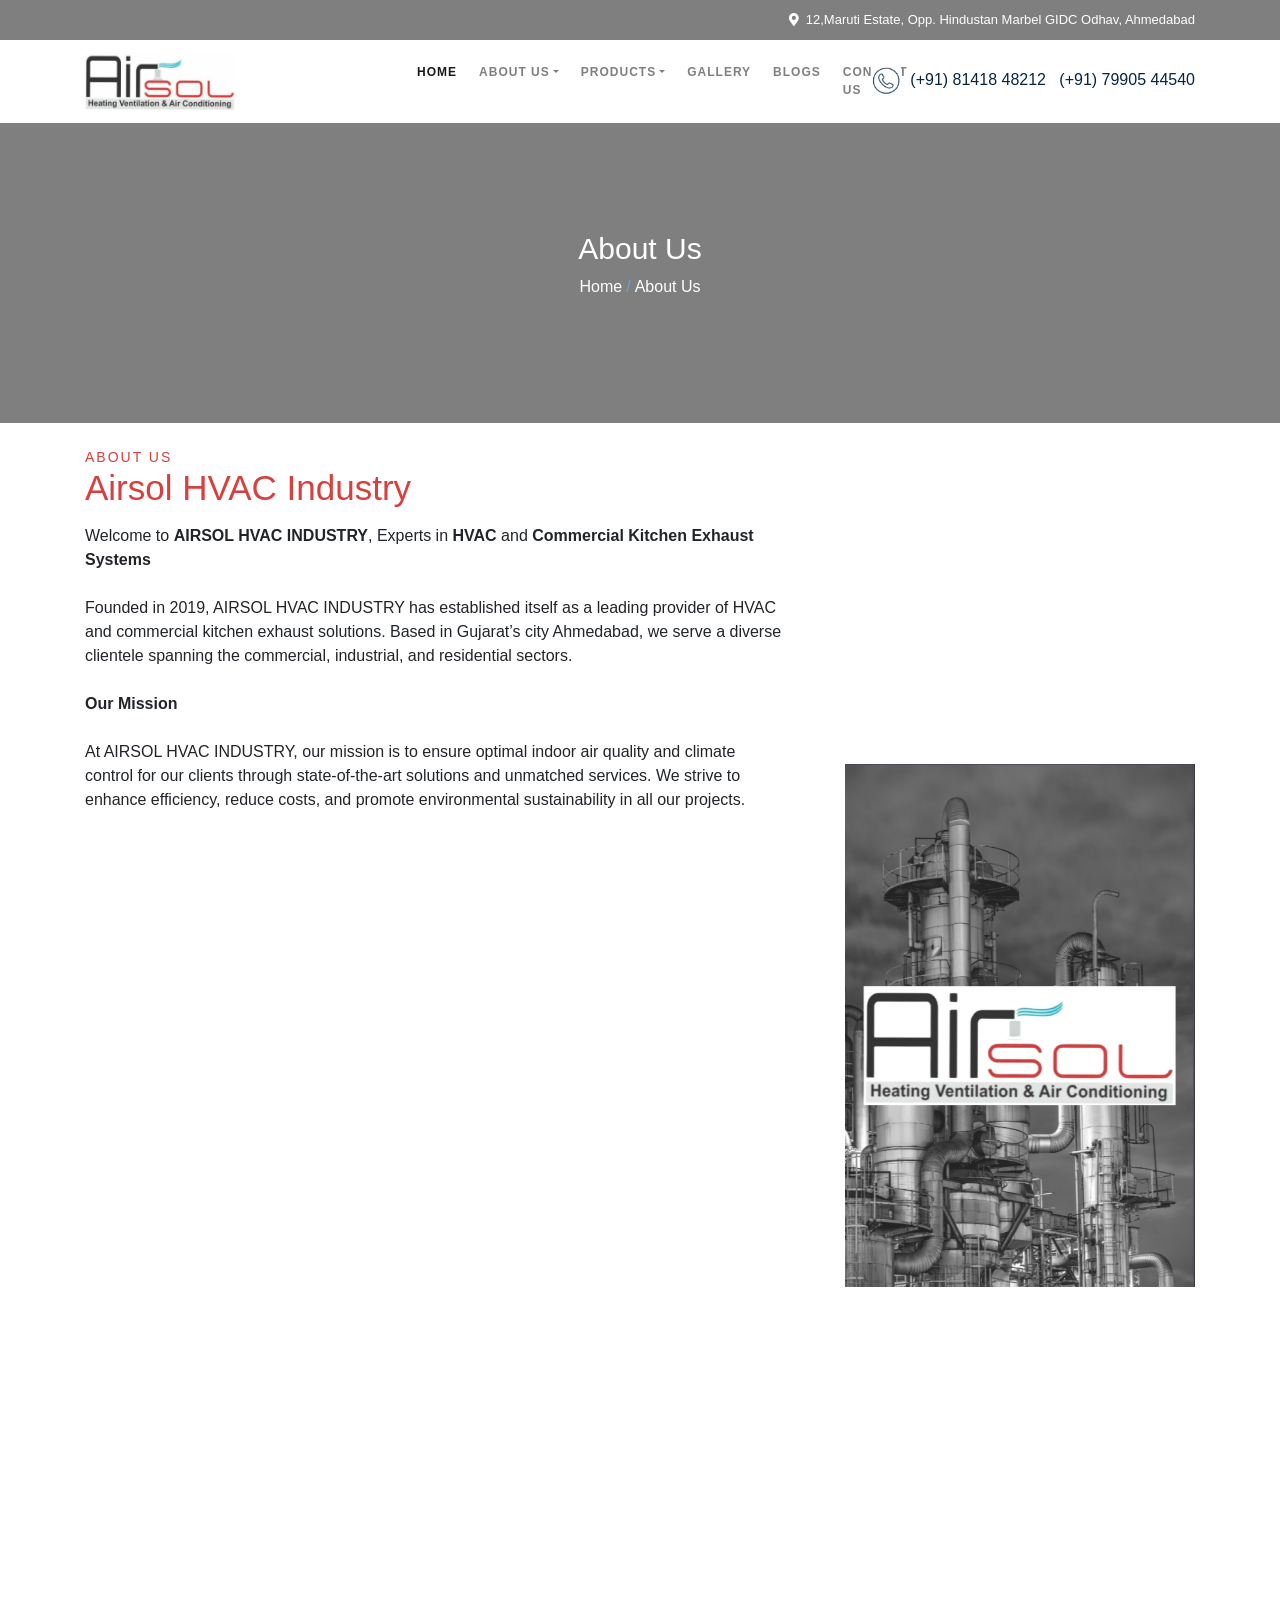
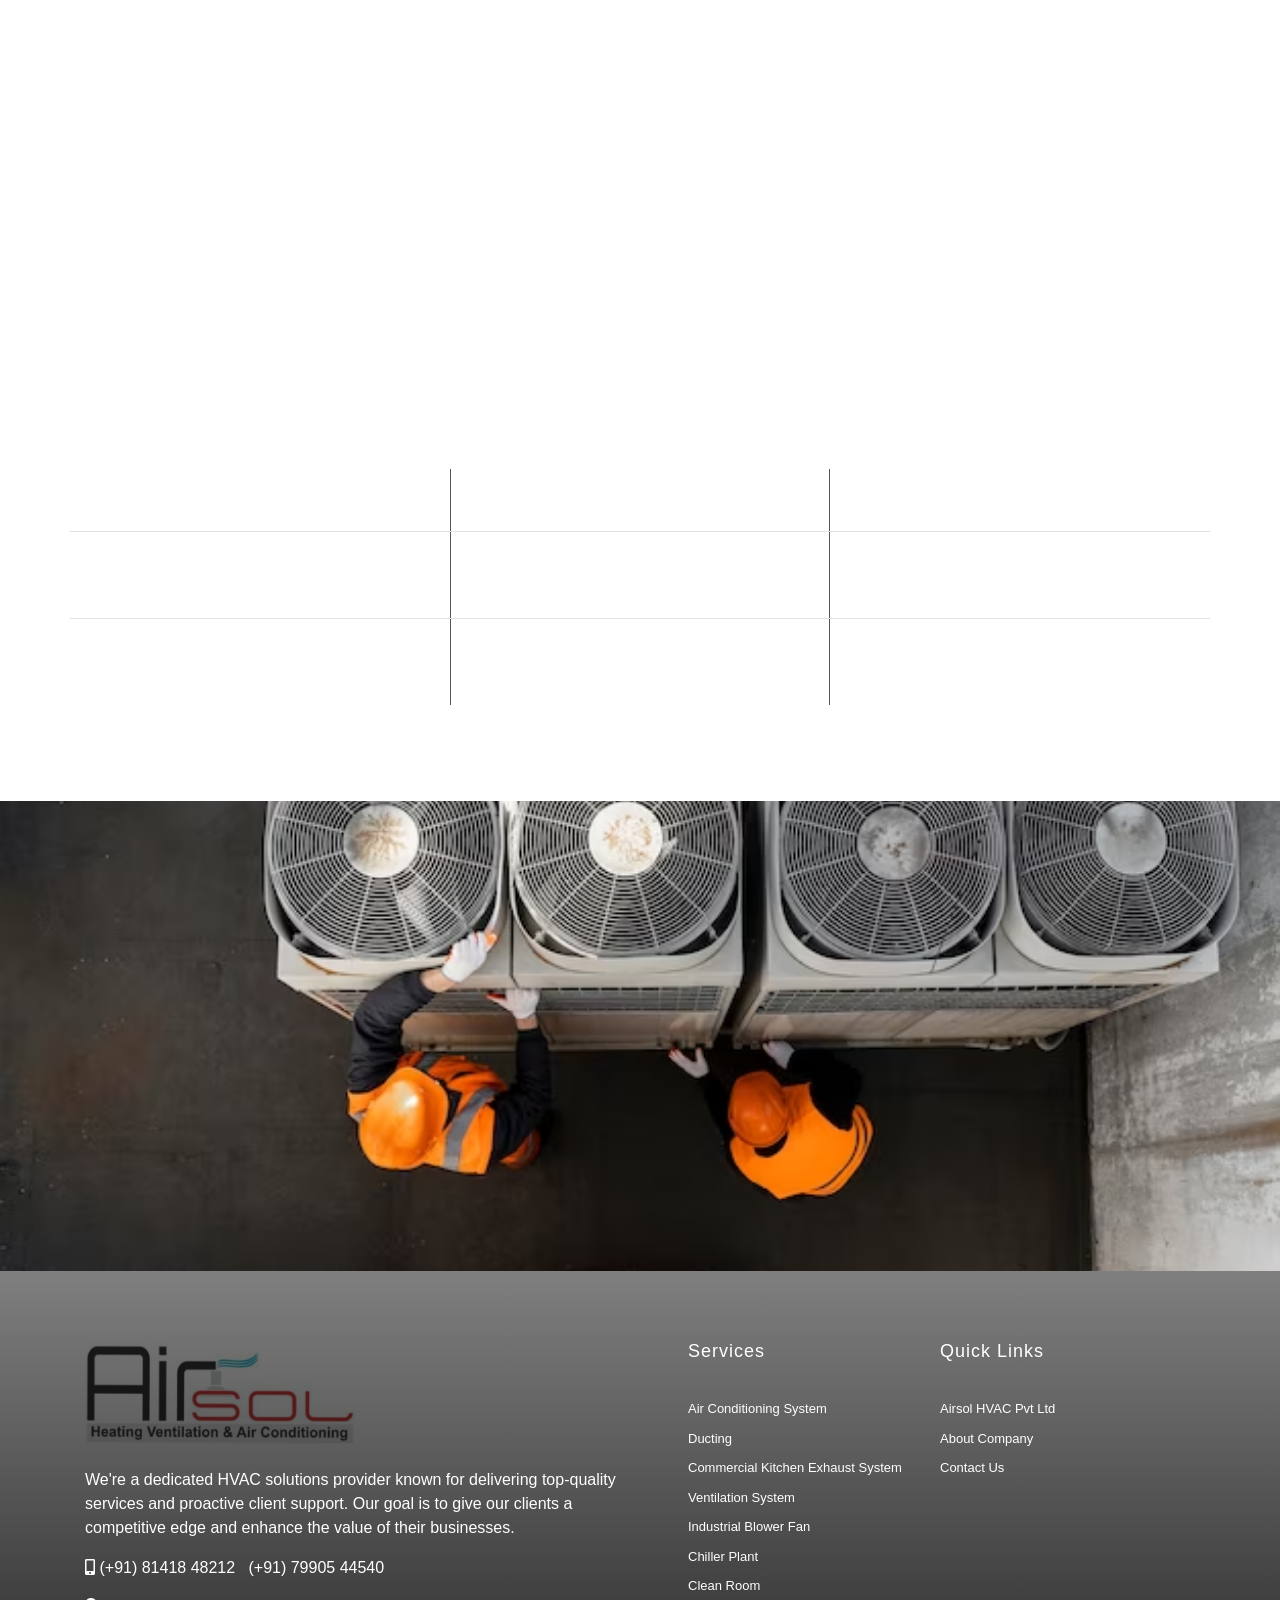
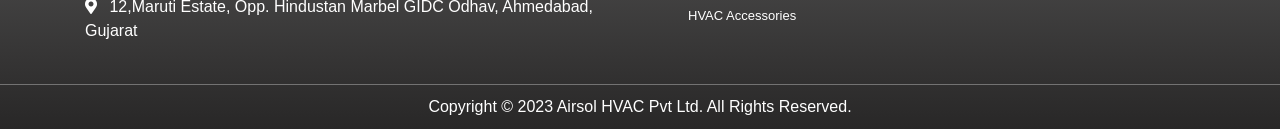
<file: about-us.html>
<!DOCTYPE html>
<html lang="en">

<head>
    <meta charset="UTF-8" />
    <meta name="viewport" content="width=device-width, initial-scale=1.0" />
    <title>About Us | Airsol Pvt Ltd</title>

    <link rel="stylesheet" href="/css/bootstrap.min.css">
    <link rel="stylesheet" href="/css/distaos.css">
    <link href="css/menu.css" rel="stylesheet">
    <link rel="shortcut icon" href="/images/favikon" type="image/x-icon">
    <link rel="stylesheet" href="/css/themify-icons.css">
    <link rel="stylesheet" href="/css/owl.carousel.min.css">
    <link rel="stylesheet" href="/css/owl.theme.default.min.css">
    <link href="/css/theme.css" rel="stylesheet">
    <link rel="stylesheet" href="https://cdnjs.cloudflare.com/ajax/libs/font-awesome/4.7.0/css/font-awesome.css">
    <link rel="stylesheet" href="https://maxcdn.bootstrapcdn.com/bootstrap/4.5.2/css/bootstrap.min.css">
    <script src="https://ajax.googleapis.com/ajax/libs/jquery/3.5.1/jquery.min.js"></script>
    <script src="https://cdnjs.cloudflare.com/ajax/libs/popper.js/1.16.0/umd/popper.min.js"></script>
    <script src="https://maxcdn.bootstrapcdn.com/bootstrap/4.5.2/js/bootstrap.min.js"></script>
    <link rel="stylesheet" href="https://cdnjs.cloudflare.com/ajax/libs/font-awesome/5.15.4/css/all.min.css" />

</head>

<body>
    <header>
        <div class="topbaar d-lg-flex d-none">
            <div class="container">
                <div class="row">
                    <div class="col-lg-12 text-white text-lg-end d-flex align-items-center justify-content-lg-end">
                        <svg xmlns="http://www.w3.org/2000/svg" height="1em" viewBox="0 0 384 512">
                            <style>
                                svg {
                                    fill: #ffffff
                                }
                            </style>
                            <path
                                d="M172.268 501.67C26.97 291.031 0 269.413 0 192 0 85.961 85.961 0 192 0s192 85.961 192 192c0 77.413-26.97 99.031-172.268 309.67-9.535 13.774-29.93 13.773-39.464 0zM192 272c44.183 0 80-35.817 80-80s-35.817-80-80-80-80 35.817-80 80 35.817 80 80 80z" />
                        </svg> &nbsp; 12,Maruti Estate, Opp. Hindustan Marbel GIDC Odhav,
                        Ahmedabad
                    </div>
                </div>
            </div>
        </div>
        <nav class="navbar navbar-expand-lg navbar-light">
            <div class="container"> <a class="navbar-brand" href="index.html"> <img src="/images/airsol.logo.jpg">
                </a>
                <button class="navbar-toggler collapsed" type="button" data-bs-toggle="collapse"
                    data-bs-target="#navbar-content">
                    <div class="hamburger-toggle">
                        <div class="hamburger"> <span></span> <span></span> <span></span> </div>
                    </div>
                </button>
                <div class="collapse navbar-collapse" id="navbar-content">
                    <ul class="navbar-nav ms-auto mb-2 mb-lg-0" style="width: 75%;">
                        <li class="nav-item">
                            <a class="nav-link active" aria-current="page" href="index.html" target="_blank">Home</a>
                        </li>
                        <li class="nav-item dropdown">
                            <a class="nav-link dropdown-toggle" href="#aboutus" data-bs-toggle="dropdown"
                                data-bs-auto-close="outside"> About Us</a>
                            <ul class="dropdown-menu">
                                <li><a class="dropdown-item" href="/about-us.html" target="_blank">About Company</a>
                                </li>
                                <li><a class="dropdown-item" href=""></a></li>
                            </ul>
                        </li>
                        <li class="nav-item dropdown">
                            <a class="nav-link dropdown-toggle" href="#" data-bs-toggle="dropdown"
                                data-bs-auto-close="outside">Products</a>
                            <ul class="dropdown-menu shadow">
                                <li class="dropend">
                                    <a href="" class="dropdown-item dropdown-toggle" data-bs-toggle="dropdown"
                                        data-bs-auto-close="outside">Air Conditioning System</a>
                                    <ul class="dropdown-menu shadow">
                                        <li><a class="dropdown-item" href="">Air-Handling System (AHU)</a></li>
                                        <li><a class="dropdown-item" href="">VRV/VRF System</a></li>
                                        <li><a class="dropdown-item" href="">Ductable AC</a></li>
                                        <li><a class="dropdown-item" href="">Cassette AC</a></li>
                                        <li><a class="dropdown-item" href="">Central AC System</a></li>
                                    </ul>
                                </li>
                                <li class="dropend">
                                    <a href="" class="dropdown-item dropdown-toggle" data-bs-toggle="dropdown"
                                        data-bs-auto-close="outside">Ducting</a>
                                    <ul class="dropdown-menu shadow">
                                        <li><a class="dropdown-item" href="">Round Duct</a></li>
                                        <li><a class="dropdown-item" href="">Rectangle Duct</a></li>
                                        <li><a class="dropdown-item" href="">Capsule Duct</a></li>
                                    </ul>
                                </li>
                                <li class="dropend">
                                    <a href="" class="dropdown-item dropdown-toggle" data-bs-toggle="dropdown"
                                        data-bs-auto-close="outside">Commercial Kitchen Exhaust System</a>
                                    <ul class="dropdown-menu shadow">
                                        <li><a class="dropdown-item" href="">Hood Commercial Chimney</a></li>
                                        <li><a class="dropdown-item" href="">Dry Scrubber</a></li>
                                        <li><a class="dropdown-item" href="">Wet Scrubber</a></li>
                                    </ul>
                                </li>
                                <li class="dropend">
                                    <a href="" class="dropdown-item dropdown-toggle" data-bs-toggle="dropdown"
                                        data-bs-auto-close="outside">Ventilation System</a>
                                    <ul class="dropdown-menu shadow">
                                        <li><a class="dropdown-item" href="">Industrial Ventilation System</a></li>
                                        <li><a class="dropdown-item" href="">Commercial/Residential/Mall Ventilation</a>
                                        </li>
                                        <li><a class="dropdown-item" href="">Building Underground Parking
                                                Ventilation</a></li>
                                    </ul>
                                </li>
                                <li class="dropend">
                                    <a href="" class="dropdown-item dropdown-toggle" data-bs-toggle="dropdown"
                                        data-bs-auto-close="outside">Industrial Blower Fan</a>
                                    <ul class="dropdown-menu shadow">
                                        <li><a class="dropdown-item" href="">Centrifugal Fan</a></li>
                                        <li><a class="dropdown-item" href="">Tube Axial fan</a></li>
                                        <li><a class="dropdown-item" href="">Low Pressure Fan</a></li>
                                    </ul>
                                </li>
                                <li class="dropend">
                                    <a href="" class="dropdown-item dropdown-toggle" data-bs-toggle="dropdown"
                                        data-bs-auto-close="outside">Chiller Plant</a>
                                    <ul class="dropdown-menu shadow">
                                        <li><a class="dropdown-item" href="">Ductable Air Cooler</a></li>
                                    </ul>
                                </li>
                                <li class="dropend">
                                    <a href="" class="dropdown-item dropdown-toggle" data-bs-toggle="dropdown"
                                        data-bs-auto-close="outside">Clean Room</a>
                                    <ul class="dropdown-menu shadow">
                                        <li><a class="dropdown-item" href="">Operation Theatre Room</a></li>
                                    </ul>
                                </li>
                                <li class="dropend">
                                    <a href="" class="dropdown-item dropdown-toggle" data-bs-toggle="dropdown"
                                        data-bs-auto-close="outside">Fire Safety</a>
                                    <ul class="dropdown-menu shadow">
                                        <li><a class="dropdown-item" href="">Smoke Detector System</a></li>
                                        <li><a class="dropdown-item" href="">Heat Detector System</a></li>
                                        <li><a class="dropdown-item" href="">Fire Hydrant System</a></li>
                                        <li><a class="dropdown-item" href="">Fire Safety Equipment & Installation</a>
                                        </li>
                                        <li><a class="dropdown-item" href="">Fire Sprinklers</a></li>
                                    </ul>
                                </li>
                                <li class="dropend">
                                    <a href="" class="dropdown-item dropdown-toggle" data-bs-toggle="dropdown"
                                        data-bs-auto-close="outside">HVAC Accessories</a>
                                    <ul class="dropdown-menu shadow">
                                        <li><a class="dropdown-item" href="">Air Diffuser</a></li>
                                        <li><a class="dropdown-item" href="">Air Filters</a></li>
                                        <li><a class="dropdown-item" href="">Air Grills</a></li>
                                        <li><a class="dropdown-item" href="">Air Dampers</a></li>
                                    </ul>
                                </li>
                            </ul>
                        </li>
                        <li class="nav-item">
                            <a class="nav-link" href="#recentwork" target="_self">Gallery</a>
                        </li>
                        <li class="nav-item">
                            <a class="nav-link" href="/contact-us.html" target="_self">Blogs</a>
                        </li>
                        <li class="nav-item">
                            <a class="nav-link" href="/contact-us.html" target="_blank">Contact Us</a>
                        </li>
                    </ul>
                </div>
                <div class="d-lg-flex align-items-center">
                    <div class="d-lg-flex align-items-center callus"> <span><a href="#"><img src="/images/phone.png"
                                    width="30">&nbsp; (+91) 81418 48212 &nbsp; (+91) 79905
                                44540
                            </a></span>
                    </div>
                </div>
            </div>
        </nav>
    </header>
    <section class="page-banner d-flex align-items-center" style="background:#d6403e no-repeat;">
        <div class="container">
            <h1 class="page-title text-white" data-aos="fade-up">About Us</h1>
            <p class="page-title-sub d-flex align-items-center" data-aos="fade-up"><a
                    href="index.html.html">Home</a><span class="px-1">/</span> <a href="about-us.html#">About Us</a>
            </p>
        </div>
    </section>
    <section class="about-page pt-4">
        <div class="container">
            <div class="row align-items-center">
                <div class="col-lg-8 pe-lg-5">
                    <div class="subtitle text-uppercase d-flex align-items-center pt-lg-0 pt-4" data-aos="fade-up">About
                        Us</div>
                    <div class="title pb-3 pt-0 " data-aos="fade-up">Airsol HVAC Industry</div>
                    <p data-aos="fade-up" class="pb-2">Welcome to <span style="font-weight: bold;">AIRSOL HVAC
                            INDUSTRY</span>, Experts in <span style="font-weight: bold;">HVAC</span> and <span
                            style="font-weight: bold;">Commercial Kitchen Exhaust Systems</span></p>
                    <p data-aos="fade-up" class="pb-2">Founded in 2019, AIRSOL HVAC INDUSTRY has established itself as a
                        leading provider of HVAC and
                        commercial kitchen exhaust solutions. Based in Gujarat’s city Ahmedabad, we serve a diverse
                        clientele spanning the commercial, industrial, and residential sectors.</p>
                    <p data-aos="fade-up" class="pb-2 fw-bold">Our Mission</p>
                    <p data-aos="fade-up" class="pb-2">At AIRSOL HVAC INDUSTRY, our mission is to ensure optimal indoor
                        air quality and climate control
                        for our clients through state-of-the-art solutions and unmatched services. We strive to enhance
                        efficiency, reduce costs, and promote environmental sustainability in all our projects.</p>
                    <p data-aos="fade-up" class="pb-2 fw-bold">What We Do</p>
                    <p data-aos="fade-up" class="pb-2">Our team of certified technicians specializes in the design,
                        installation, maintenance, and repair of:</p>
                    <p data-aos="fade-up" class="pb-2">HVAC Systems: We provide comprehensive HVAC services including
                        system design, installation,
                        maintenance, and repair to ensure comfortable and healthy indoor environments year-round.</p>
                    <p data-aos="fade-up" class="pb-2">Commercial Kitchen Exhaust Systems: We are experts in the design
                        and installation of kitchen
                        exhaust systems that meet all local health and safety standards. Our services ensure your
                        kitchen
                        operates efficiently, safely, and in compliance with the latest regulations.</p>
                    <p data-aos="fade-up" class="pb-2 fw-bold">Our Expertise</p>
                    <p data-aos="fade-up" class="pb-2">With over 5+ of experience, our professional team has the
                        knowledge and skills to tackle any
                        challenge that comes our way. We use only the highest quality products and the latest technology
                        to
                        deliver superior results that stand the test of time.</p>
                    <p data-aos="fade-up" class="pb-2 fw-bold">Commitment to Quality</p>
                    <p data-aos="fade-up" class="pb-2">Quality is at the heart of everything we do. From initial
                        consultation to the final installation, we
                        ensure every detail is perfect. Our commitment to providing high-quality service has earned us a
                        loyal client base and numerous industry accolades.</p>
                    <p data-aos="fade-up" class="pb-2 fw-bold">Get in Touch</p>
                    <p data-aos="fade-up" class="pb-2">
                        Whether you’re looking to install a new HVAC system, upgrade your kitchen ventilation, or need
                        routine maintenance, our experts are here to help. Contact us at
                        <a href="https://mail.google.com/mail/?view=cm&fs=1&to=airsolhvac@gmail.com&su=Service%20Details%20Request&body=Could%20you%20please%20provide%20more%20details%20on%20your%20ventilation%20cleaning%20and%20kitchen%20ventilation%20systems%3F"
                            target="_blank" rel="noopener noreferrer">airsolhvac@gmail.com</a>
                        to discuss your needs and how we can assist you in achieving the perfect environment for your
                        space.
                    </p>

                    <p data-aos="fade-up" class="pb-2">
                        Thank you for considering AIRSOL HVAC INDUSTRY. We look forward to partnering with you and
                        providing solutions that not only meet but exceed your expectations.</p>
                </div>
                <div class="col-lg-4"><img data-aos="fade-up" src="/images/blurbg.png" class="img-fluid"></div>
            </div>
            <div class="row pt-5">
                <div class="col-lg-5"><img data-aos="fade-up" src="img/about-bottom.jpg" class="img-fluid"> </div>
                <div class="col-lg-7" data-aos="fade-up">
                    <p>We specialize in tailoring HVAC&R solutions to meet the unique needs of our clients across
                        various industries. Our expertise extends to sectors including Pharmaceutical, Textile,
                        Chemical, Hospitals, Laboratories, Food Processing, Electronics, Power Plants, as well as
                        Commercial spaces such as Malls, Hotels, Offices, Shops, and Residences.</p>
                    <div class="row g-4 pt-5">
                        <div class="col-lg-5 col-6 aos-init" data-aos="fade-up">
                            <div class="counter d-flex align-items-end position-relative">
                                <div class="counter-no">6+</div>
                                <div class="counter-title text-primary">Years of<br>
                                    Experience</div>
                            </div>
                        </div>
                        <div class="col-lg-5 col-6 aos-init" data-aos="fade-up">
                            <div class="counter d-flex align-items-end position-relative">
                                <div class="counter-no">50+</div>
                                <div class="counter-title text-primary">Skilled<br>
                                    Technicians</div>
                            </div>
                        </div>
                    </div>
                </div>
            </div>
        </div>
    </section>
    <section class="people-trust py-5 my-lg-5">
        <div class="container">
            <div class="subtitle text-uppercase text-center" data-aos="fade-up">Our Company</div>
            <div class="title pb-5 pt-2 text-center" data-aos="fade-up">Why We Are Best</div>
            <div class="row">
                <div class="col-lg-4">
                    <div class="people-trust-box" data-aos="fade-up">
                        <div class="d-flex align-items-center justify-content-between pb-3">
                            <div class="d-flex people-trust-title text-primary"> <span class="fa fa-inr me-3"></span>
                                Competitive<br> Pricing</div>
                        </div>
                    </div>
                </div>
                <div class="col-lg-4 border-start border-end">
                    <div class="people-trust-box" data-aos="fade-up">
                        <div class="d-flex align-items-center justify-content-between pb-3">
                            <div class="d-flex people-trust-title text-primary"> <span class="fas fa-users"></span>
                                Young, Experienced <br>And Expert Team</div>
                        </div>
                    </div>
                </div>
                <div class="col-lg-4">
                    <div class="people-trust-box" data-aos="fade-up">
                        <div class="d-flex align-items-center justify-content-between pb-3">
                            <div class="d-flex people-trust-title text-primary"> <span class="far fa-lightbulb"></span>
                                Customized & Budget<br> Friendly Ideas </div>
                        </div>
                    </div>
                </div>
            </div>
            <div class="row border-top">
                <div class="col-lg-4 pt-lg-4">
                    <div class="people-trust-box" data-aos="fade-up">
                        <div class="d-flex align-items-center justify-content-between pb-3">
                            <div class="d-flex people-trust-title text-primary"> <span
                                    class="fas fa-clipboard-check"></span>
                                Personalized<br> Services</div>
                        </div>
                    </div>
                </div>
                <div class="col-lg-4 pt-lg-4 border-start border-end">
                    <div class="people-trust-box" data-aos="fade-up">
                        <div class="d-flex align-items-center justify-content-between pb-3">
                            <div class="d-flex people-trust-title text-primary"> <span
                                    class="fas fa-shopping-cart"></span>
                                Cost-effective <br>Corporate Offers </div>
                        </div>
                    </div>
                </div>


                <div class="col-lg-4 pt-lg-4">
                    <div class="people-trust-box" data-aos="fade-up">
                        <div class="d-flex align-items-center justify-content-between pb-3">
                            <div class="d-flex people-trust-title text-primary"> <span class="fas fa-envelope"></span>
                                Life-enhancing <br>Experience</div>
                        </div>
                    </div>
                </div>
            </div>
            <div class="row border-top">


                <div class="col-lg-4 pt-lg-4">
                    <div class="people-trust-box" data-aos="fade-up">
                        <div class="d-flex align-items-center justify-content-between pb-3">
                            <div class="d-flex people-trust-title text-primary"> <span class="fas fa-eraser"></span>
                                One Stop <br>Solution</div>
                        </div>
                    </div>
                </div>
                <div class="col-lg-4 pt-lg-4 border-start border-end">
                    <div class="people-trust-box" data-aos="fade-up">
                        <div class="d-flex align-items-center justify-content-between pb-3">
                            <div class="d-flex people-trust-title text-primary"> <span class="fas fa-user-tag"></span>
                                Full
                                Price Transparency <br>No Hidden Cost</div>
                        </div>
                    </div>
                </div>
                <div class="col-lg-4 pt-lg-4">
                    <div class="people-trust-box" data-aos="fade-up">
                        <div class="d-flex align-items-center justify-content-between pb-3">
                            <div class="d-flex people-trust-title text-primary"> <span
                                    class="fas fa-fast-forward"></span></span> 5
                                Years <br>Experience</div>
                        </div>
                    </div>
                </div>
            </div>
        </div>
    </section>

    <section>
        <div class="mobileappbanner d-flex align-items-end">
            <div class="container-fluid">
                <div class="row justify-content-lg-end">
                    <div class="text-end col-lg-6 pe-lg-5">
                        <h1 class="text-white" data-aos="fade-up">Your All-in One Home<br>Professionals <span
                                class="text-warning">HVAC Solution.</span></h1>
                        <p class="pb-0 mb-0 text-white" data-aos="fade-up"> Experience excellence in HVAC maintenance
                            with All-in-One Home Professionals. We assure efficient, year-round comfort for your home
                            while reducing energy costs.</p>
                        <h4 class="text-white pt-3" data-aos="fade-up">Call Us for Further Inquiries</h4>
                        <h5 data-aos="fade-up" class="text-white"> (+91) 81418 48212 &nbsp; (+91) 79905
                            44540 </h5>
                    </div>
                </div>

            </div>
        </div>
    </section>


    <!-- footer area start here -->
    <footer class="pt-95">
        <section class="footer-area pt-110 pb-85">
            <div class="container">
                <div class="row">
                    <div class="col-lg-6 col-sm-6">
                        <div class="footer__widget "> <img src="/images/airsol.logo.jpg" class="pb-4 w-50 img-fluid"
                                style="border-radius: 5px; mix-blend-mode: multiply;">
                            <p>We're a dedicated HVAC solutions provider known for delivering top-quality services and
                                proactive client support. Our goal is to give our clients a competitive edge and enhance
                                the value of their businesses. </p>
                            <ul class="widget__contact">
                                <li><span class="fas fa-mobile-alt"></span> <a href="tel:+918141848212"> (+91) 81418
                                        48212
                                        &nbsp; (+91) 79905 44540 </a></li>
                                <li class="pb-0"><span class="fas fa-map-marker-alt me-2"></span> 12,Maruti Estate, Opp.
                                    Hindustan Marbel GIDC Odhav,
                                    Ahmedabad, Gujarat</li>
                            </ul>
                            <style type="text/css">
                                .socallink a {
                                    font-size: 17px;
                                    margin-right: 10px
                                }
                            </style>
                        </div>
                    </div>
                    <div class="col-lg-3 col-sm-6 ps-lg-5">
                        <div class="footer__widget">
                            <h4 class="footer__widget--title pb-4">Services</h4>
                            <ul class="widget__links">
                                <li><a href="#">Air Conditioning System</a></li>
                                <li><a href="#">Ducting</li>
                                <li><a href="#">Commercial Kitchen Exhaust System</a></li>
                                <li><a href="#">Ventilation System</a></li>
                                <li><a href="#">Industrial Blower Fan</a></li>
                                <li><a href="#">Chiller Plant</a></li>
                                <li><a href="#">Clean Room</a></li>
                                <li><a href="#">HVAC Accessories</a></li>
                            </ul>
                        </div>
                    </div>
                    <div class="col-lg-3 col-sm-6">
                        <div class="footer__widget">
                            <h4 class="footer__widget--title pb-4">Quick Links</h4>
                            <ul class="widget__links">
                                <li><a href="/index.html">Airsol HVAC Pvt Ltd</a></li>
                                <li><a href="/about-us.html">About Company</a></li>
                                <li><a href="/contact-us.html">Contact Us </a> </li>
                            </ul>
                        </div>
                    </div>
                </div>
            </div>
        </section>

        <div class="copyright-area copyright-border">
            <div class="container">
                <div class="row align-items-center">
                    <div class="col-md-12">
                        <div class="copyright__text text-center"> <span>Copyright © 2023 <a href="#">Airsol HVAC Pvt
                                    Ltd</a>. All Rights Reserved.</span> </div>
                    </div>
                </div>
            </div>
        </div>
    </footer>
    <script src='https://cdnjs.cloudflare.com/ajax/libs/jquery/3.2.1/jquery.min.js'></script>

    <script src="https://cdn.jsdelivr.net/npm/bootstrap@5.0.1/dist/js/bootstrap.bundle.min.js"
        integrity="sha384-gtEjrD/SeCtmISkJkNUaaKMoLD0//ElJ19smozuHV6z3Iehds+3Ulb9Bn9Plx0x4"
        crossorigin="anonymous"></script>

    <script src="https://unpkg.com/aos@2.3.0/dist/aos.js"></script>

    <script src="js/owl.carousel.min.js"></script>

    <script src="js/theme.js"></script>

    <link rel="stylesheet" href="https://cdnjs.cloudflare.com/ajax/libs/font-awesome/4.7.0/css/font-awesome.css">

    <script type="text/javascript">

        $(document).ready(function () {
            // Close the dropdown menu on click
            $('.dropdown-item').on('click', function () {
                $('.dropdown-menu.show').removeClass('show');
            });

            // Close the dropdown menu on scroll
            $(window).on('scroll', function () {
                $('.dropdown-menu.show').removeClass('show');
            });
        });

        $('.dropdown-toggle').click(function (e) {
            if ($(document).width() > 768) {
                e.preventDefault();

                var url = $(this).attr('href');

                if (url !== '#') {
                    window.location.href = url;
                }

            }
        });

        document.addEventListener('DOMContentLoaded', function () {
            const navbarContent = document.getElementById('navbar-content');

            // Function to collapse the navbar
            const collapseNavbar = () => {
                const bsCollapse = new bootstrap.Collapse(navbarContent, {
                    toggle: false
                });
                bsCollapse.hide();
            };

            // Close navbar on click outside or scroll
            document.addEventListener('click', (event) => {
                if (!navbarContent.contains(event.target) && !event.target.matches('.navbar-toggler')) {
                    collapseNavbar();
                }
            });

            window.addEventListener('scroll', () => {
                collapseNavbar();
            });
        });
    </script>
</body>

</html>
</file>
<file: css/menu.css>
@keyframes fadeIn {
  from {
    opacity: 0;
  }
  to {
    opacity: 1;
  }
}
.dropdown-menu.show {
  -webkit-animation: fadeIn 0.3s alternate;
  /* Safari 4.0 - 8.0 */
  animation: fadeIn 0.3s alternate;
}

.nav-item.dropdown.dropdown-mega {
  position: static;
}
.nav-item.dropdown.dropdown-mega .dropdown-menu {
  width: 90%;
  top: auto;
  left: 5%;
}

.navbar-toggler {
  border: none;
  padding: 0;
  outline: none;
}
.navbar-toggler:focus {
  box-shadow: none;
}
.navbar-toggler .hamburger-toggle {
  position: relative;
  display: inline-block;
  width: 50px;
  height: 50px;
  z-index: 11;
  float: right;
}
.navbar-toggler .hamburger-toggle .hamburger {
  position: absolute;
  transform: translate(-50%, -50%) rotate(0deg);
  left: 50%;
  top: 50%;
  width: 50%;
  height: 50%;
  pointer-events: none;
}
.navbar-toggler .hamburger-toggle .hamburger span {
  width: 100%;
  height:2px;
  position: absolute;
  background: #333;
  border-radius: 2px;
  z-index: 1;
  transition: transform 0.2s cubic-bezier(0.77, 0.2, 0.05, 1), background 0.2s cubic-bezier(0.77, 0.2, 0.05, 1), all 0.2s ease-in-out;
  left: 0px;
}
.navbar-toggler .hamburger-toggle .hamburger span:first-child {
  top: 10%;
  transform-origin: 50% 50%;
  transform: translate(0% -50%) !important;
}
.navbar-toggler .hamburger-toggle .hamburger span:nth-child(2) {
  top: 50%;
  transform: translate(0, -50%);
}
.navbar-toggler .hamburger-toggle .hamburger span:last-child {
  left: 0px;
  top: auto;
  bottom: 10%;
  transform-origin: 50% 50%;
}
.navbar-toggler .hamburger-toggle .hamburger.active span {
  position: absolute;
  margin: 0;
}
.navbar-toggler .hamburger-toggle .hamburger.active span:first-child {
  top: 45%;
  transform: rotate(45deg);
}
.navbar-toggler .hamburger-toggle .hamburger.active span:nth-child(2) {
  left: 50%;
  width: 0px;
}
.navbar-toggler .hamburger-toggle .hamburger.active span:last-child {
  top: 45%;
  transform: rotate(-45deg);
}

.icons {
  display: inline-flex;
  margin-left: auto;
}
.icons a {
  transition: all 0.2s ease-in-out;
  padding: 0.2rem 0.4rem;
  color: #ccc !important;
  text-decoration: none;
}
.icons a:hover {
  color: white;
  text-shadow: 0 0 30px white;
}
.navbar-light .navbar-nav .nav-link {
  color: #072541;
  text-transform: uppercase;
  font-size: 12px;
  font-weight: 700;
  letter-spacing: 1px;
}
.navbar-nav .dropdown-menu{
  background: #ffffff none repeat scroll 0 0;
  box-shadow: 0 6px 12px rgba(0, 0, 0, 0.176);
  transition: all 0.3s ease 0s;
  border-top: 4px solid #d6403e;
  text-align: left;
  padding: 15px 0;
}

.dropdown-item:hover {
  color: #ff6600;
  background: #FFF;
}

.dropdown-item {
  display: block;
  width: 100%;
  padding: .25rem 1rem;
  font-weight: 600;
  color: #072541;
  font-size: 15px;
}

  @media (min-width: 1200px){
.container, .container-lg, .container-md, .container-sm, .container-xl {
  max-width: 1240px;
}

.navbar-light .navbar-nav .nav-link {
  margin: 0 3px;
}

}

/*
 @media (max-width:991px) {
.navbar-nav .nav-link{
  color: #FFF !important;
}

}
/*
</file>
<file: css/themify-icons.css>
@font-face {
	font-family: 'themify';
	src:url('../fonts/themify.eot?-fvbane');
	src:url('../fonts/themify.eot?#iefix-fvbane') format('embedded-opentype'),
		url('../fonts/themify.woff?-fvbane') format('woff'),
		url('../fonts/themify.ttf?-fvbane') format('truetype'),
		url('../fonts/themify.svg?-fvbane#themify') format('svg');
	font-weight: normal;
	font-style: normal;
}

[class^="ti-"], [class*=" ti-"] {
	font-family: 'themify';
	speak: none;
	font-style: normal;
	font-weight: normal;
	font-variant: normal;
	text-transform: none;
	line-height: 1;

	/* Better Font Rendering =========== */
	-webkit-font-smoothing: antialiased;
	-moz-osx-font-smoothing: grayscale;
}

.ti-wand:before {
	content: "\e600";
}
.ti-volume:before {
	content: "\e601";
}
.ti-user:before {
	content: "\e602";
}
.ti-unlock:before {
	content: "\e603";
}
.ti-unlink:before {
	content: "\e604";
}
.ti-trash:before {
	content: "\e605";
}
.ti-thought:before {
	content: "\e606";
}
.ti-target:before {
	content: "\e607";
}
.ti-tag:before {
	content: "\e608";
}
.ti-tablet:before {
	content: "\e609";
}
.ti-star:before {
	content: "\e60a";
}
.ti-spray:before {
	content: "\e60b";
}
.ti-signal:before {
	content: "\e60c";
}
.ti-shopping-cart:before {
	content: "\e60d";
}
.ti-shopping-cart-full:before {
	content: "\e60e";
}
.ti-settings:before {
	content: "\e60f";
}
.ti-search:before {
	content: "\e610";
}
.ti-zoom-in:before {
	content: "\e611";
}
.ti-zoom-out:before {
	content: "\e612";
}
.ti-cut:before {
	content: "\e613";
}
.ti-ruler:before {
	content: "\e614";
}
.ti-ruler-pencil:before {
	content: "\e615";
}
.ti-ruler-alt:before {
	content: "\e616";
}
.ti-bookmark:before {
	content: "\e617";
}
.ti-bookmark-alt:before {
	content: "\e618";
}
.ti-reload:before {
	content: "\e619";
}
.ti-plus:before {
	content: "\e61a";
}
.ti-pin:before {
	content: "\e61b";
}
.ti-pencil:before {
	content: "\e61c";
}
.ti-pencil-alt:before {
	content: "\e61d";
}
.ti-paint-roller:before {
	content: "\e61e";
}
.ti-paint-bucket:before {
	content: "\e61f";
}
.ti-na:before {
	content: "\e620";
}
.ti-mobile:before {
	content: "\e621";
}
.ti-minus:before {
	content: "\e622";
}
.ti-medall:before {
	content: "\e623";
}
.ti-medall-alt:before {
	content: "\e624";
}
.ti-marker:before {
	content: "\e625";
}
.ti-marker-alt:before {
	content: "\e626";
}
.ti-arrow-up:before {
	content: "\e627";
}
.ti-arrow-right:before {
	content: "\e628";
}
.ti-arrow-left:before {
	content: "\e629";
}
.ti-arrow-down:before {
	content: "\e62a";
}
.ti-lock:before {
	content: "\e62b";
}
.ti-location-arrow:before {
	content: "\e62c";
}
.ti-link:before {
	content: "\e62d";
}
.ti-layout:before {
	content: "\e62e";
}
.ti-layers:before {
	content: "\e62f";
}
.ti-layers-alt:before {
	content: "\e630";
}
.ti-key:before {
	content: "\e631";
}
.ti-import:before {
	content: "\e632";
}
.ti-image:before {
	content: "\e633";
}
.ti-heart:before {
	content: "\e634";
}
.ti-heart-broken:before {
	content: "\e635";
}
.ti-hand-stop:before {
	content: "\e636";
}
.ti-hand-open:before {
	content: "\e637";
}
.ti-hand-drag:before {
	content: "\e638";
}
.ti-folder:before {
	content: "\e639";
}
.ti-flag:before {
	content: "\e63a";
}
.ti-flag-alt:before {
	content: "\e63b";
}
.ti-flag-alt-2:before {
	content: "\e63c";
}
.ti-eye:before {
	content: "\e63d";
}
.ti-export:before {
	content: "\e63e";
}
.ti-exchange-vertical:before {
	content: "\e63f";
}
.ti-desktop:before {
	content: "\e640";
}
.ti-cup:before {
	content: "\e641";
}
.ti-crown:before {
	content: "\e642";
}
.ti-comments:before {
	content: "\e643";
}
.ti-comment:before {
	content: "\e644";
}
.ti-comment-alt:before {
	content: "\e645";
}
.ti-close:before {
	content: "\e646";
}
.ti-clip:before {
	content: "\e647";
}
.ti-angle-up:before {
	content: "\e648";
}
.ti-angle-right:before {
	content: "\e649";
}
.ti-angle-left:before {
	content: "\e64a";
}
.ti-angle-down:before {
	content: "\e64b";
}
.ti-check:before {
	content: "\e64c";
}
.ti-check-box:before {
	content: "\e64d";
}
.ti-camera:before {
	content: "\e64e";
}
.ti-announcement:before {
	content: "\e64f";
}
.ti-brush:before {
	content: "\e650";
}
.ti-briefcase:before {
	content: "\e651";
}
.ti-bolt:before {
	content: "\e652";
}
.ti-bolt-alt:before {
	content: "\e653";
}
.ti-blackboard:before {
	content: "\e654";
}
.ti-bag:before {
	content: "\e655";
}
.ti-move:before {
	content: "\e656";
}
.ti-arrows-vertical:before {
	content: "\e657";
}
.ti-arrows-horizontal:before {
	content: "\e658";
}
.ti-fullscreen:before {
	content: "\e659";
}
.ti-arrow-top-right:before {
	content: "\e65a";
}
.ti-arrow-top-left:before {
	content: "\e65b";
}
.ti-arrow-circle-up:before {
	content: "\e65c";
}
.ti-arrow-circle-right:before {
	content: "\e65d";
}
.ti-arrow-circle-left:before {
	content: "\e65e";
}
.ti-arrow-circle-down:before {
	content: "\e65f";
}
.ti-angle-double-up:before {
	content: "\e660";
}
.ti-angle-double-right:before {
	content: "\e661";
}
.ti-angle-double-left:before {
	content: "\e662";
}
.ti-angle-double-down:before {
	content: "\e663";
}
.ti-zip:before {
	content: "\e664";
}
.ti-world:before {
	content: "\e665";
}
.ti-wheelchair:before {
	content: "\e666";
}
.ti-view-list:before {
	content: "\e667";
}
.ti-view-list-alt:before {
	content: "\e668";
}
.ti-view-grid:before {
	content: "\e669";
}
.ti-uppercase:before {
	content: "\e66a";
}
.ti-upload:before {
	content: "\e66b";
}
.ti-underline:before {
	content: "\e66c";
}
.ti-truck:before {
	content: "\e66d";
}
.ti-timer:before {
	content: "\e66e";
}
.ti-ticket:before {
	content: "\e66f";
}
.ti-thumb-up:before {
	content: "\e670";
}
.ti-thumb-down:before {
	content: "\e671";
}
.ti-text:before {
	content: "\e672";
}
.ti-stats-up:before {
	content: "\e673";
}
.ti-stats-down:before {
	content: "\e674";
}
.ti-split-v:before {
	content: "\e675";
}
.ti-split-h:before {
	content: "\e676";
}
.ti-smallcap:before {
	content: "\e677";
}
.ti-shine:before {
	content: "\e678";
}
.ti-shift-right:before {
	content: "\e679";
}
.ti-shift-left:before {
	content: "\e67a";
}
.ti-shield:before {
	content: "\e67b";
}
.ti-notepad:before {
	content: "\e67c";
}
.ti-server:before {
	content: "\e67d";
}
.ti-quote-right:before {
	content: "\e67e";
}
.ti-quote-left:before {
	content: "\e67f";
}
.ti-pulse:before {
	content: "\e680";
}
.ti-printer:before {
	content: "\e681";
}
.ti-power-off:before {
	content: "\e682";
}
.ti-plug:before {
	content: "\e683";
}
.ti-pie-chart:before {
	content: "\e684";
}
.ti-paragraph:before {
	content: "\e685";
}
.ti-panel:before {
	content: "\e686";
}
.ti-package:before {
	content: "\e687";
}
.ti-music:before {
	content: "\e688";
}
.ti-music-alt:before {
	content: "\e689";
}
.ti-mouse:before {
	content: "\e68a";
}
.ti-mouse-alt:before {
	content: "\e68b";
}
.ti-money:before {
	content: "\e68c";
}
.ti-microphone:before {
	content: "\e68d";
}
.ti-menu:before {
	content: "\e68e";
}
.ti-menu-alt:before {
	content: "\e68f";
}
.ti-map:before {
	content: "\e690";
}
.ti-map-alt:before {
	content: "\e691";
}
.ti-loop:before {
	content: "\e692";
}
.ti-location-pin:before {
	content: "\e693";
}
.ti-list:before {
	content: "\e694";
}
.ti-light-bulb:before {
	content: "\e695";
}
.ti-Italic:before {
	content: "\e696";
}
.ti-info:before {
	content: "\e697";
}
.ti-infinite:before {
	content: "\e698";
}
.ti-id-badge:before {
	content: "\e699";
}
.ti-hummer:before {
	content: "\e69a";
}
.ti-home:before {
	content: "\e69b";
}
.ti-help:before {
	content: "\e69c";
}
.ti-headphone:before {
	content: "\e69d";
}
.ti-harddrives:before {
	content: "\e69e";
}
.ti-harddrive:before {
	content: "\e69f";
}
.ti-gift:before {
	content: "\e6a0";
}
.ti-game:before {
	content: "\e6a1";
}
.ti-filter:before {
	content: "\e6a2";
}
.ti-files:before {
	content: "\e6a3";
}
.ti-file:before {
	content: "\e6a4";
}
.ti-eraser:before {
	content: "\e6a5";
}
.ti-envelope:before {
	content: "\e6a6";
}
.ti-download:before {
	content: "\e6a7";
}
.ti-direction:before {
	content: "\e6a8";
}
.ti-direction-alt:before {
	content: "\e6a9";
}
.ti-dashboard:before {
	content: "\e6aa";
}
.ti-control-stop:before {
	content: "\e6ab";
}
.ti-control-shuffle:before {
	content: "\e6ac";
}
.ti-control-play:before {
	content: "\e6ad";
}
.ti-control-pause:before {
	content: "\e6ae";
}
.ti-control-forward:before {
	content: "\e6af";
}
.ti-control-backward:before {
	content: "\e6b0";
}
.ti-cloud:before {
	content: "\e6b1";
}
.ti-cloud-up:before {
	content: "\e6b2";
}
.ti-cloud-down:before {
	content: "\e6b3";
}
.ti-clipboard:before {
	content: "\e6b4";
}
.ti-car:before {
	content: "\e6b5";
}
.ti-calendar:before {
	content: "\e6b6";
}
.ti-book:before {
	content: "\e6b7";
}
.ti-bell:before {
	content: "\e6b8";
}
.ti-basketball:before {
	content: "\e6b9";
}
.ti-bar-chart:before {
	content: "\e6ba";
}
.ti-bar-chart-alt:before {
	content: "\e6bb";
}
.ti-back-right:before {
	content: "\e6bc";
}
.ti-back-left:before {
	content: "\e6bd";
}
.ti-arrows-corner:before {
	content: "\e6be";
}
.ti-archive:before {
	content: "\e6bf";
}
.ti-anchor:before {
	content: "\e6c0";
}
.ti-align-right:before {
	content: "\e6c1";
}
.ti-align-left:before {
	content: "\e6c2";
}
.ti-align-justify:before {
	content: "\e6c3";
}
.ti-align-center:before {
	content: "\e6c4";
}
.ti-alert:before {
	content: "\e6c5";
}
.ti-alarm-clock:before {
	content: "\e6c6";
}
.ti-agenda:before {
	content: "\e6c7";
}
.ti-write:before {
	content: "\e6c8";
}
.ti-window:before {
	content: "\e6c9";
}
.ti-widgetized:before {
	content: "\e6ca";
}
.ti-widget:before {
	content: "\e6cb";
}
.ti-widget-alt:before {
	content: "\e6cc";
}
.ti-wallet:before {
	content: "\e6cd";
}
.ti-video-clapper:before {
	content: "\e6ce";
}
.ti-video-camera:before {
	content: "\e6cf";
}
.ti-vector:before {
	content: "\e6d0";
}
.ti-themify-logo:before {
	content: "\e6d1";
}
.ti-themify-favicon:before {
	content: "\e6d2";
}
.ti-themify-favicon-alt:before {
	content: "\e6d3";
}
.ti-support:before {
	content: "\e6d4";
}
.ti-stamp:before {
	content: "\e6d5";
}
.ti-split-v-alt:before {
	content: "\e6d6";
}
.ti-slice:before {
	content: "\e6d7";
}
.ti-shortcode:before {
	content: "\e6d8";
}
.ti-shift-right-alt:before {
	content: "\e6d9";
}
.ti-shift-left-alt:before {
	content: "\e6da";
}
.ti-ruler-alt-2:before {
	content: "\e6db";
}
.ti-receipt:before {
	content: "\e6dc";
}
.ti-pin2:before {
	content: "\e6dd";
}
.ti-pin-alt:before {
	content: "\e6de";
}
.ti-pencil-alt2:before {
	content: "\e6df";
}
.ti-palette:before {
	content: "\e6e0";
}
.ti-more:before {
	content: "\e6e1";
}
.ti-more-alt:before {
	content: "\e6e2";
}
.ti-microphone-alt:before {
	content: "\e6e3";
}
.ti-magnet:before {
	content: "\e6e4";
}
.ti-line-double:before {
	content: "\e6e5";
}
.ti-line-dotted:before {
	content: "\e6e6";
}
.ti-line-dashed:before {
	content: "\e6e7";
}
.ti-layout-width-full:before {
	content: "\e6e8";
}
.ti-layout-width-default:before {
	content: "\e6e9";
}
.ti-layout-width-default-alt:before {
	content: "\e6ea";
}
.ti-layout-tab:before {
	content: "\e6eb";
}
.ti-layout-tab-window:before {
	content: "\e6ec";
}
.ti-layout-tab-v:before {
	content: "\e6ed";
}
.ti-layout-tab-min:before {
	content: "\e6ee";
}
.ti-layout-slider:before {
	content: "\e6ef";
}
.ti-layout-slider-alt:before {
	content: "\e6f0";
}
.ti-layout-sidebar-right:before {
	content: "\e6f1";
}
.ti-layout-sidebar-none:before {
	content: "\e6f2";
}
.ti-layout-sidebar-left:before {
	content: "\e6f3";
}
.ti-layout-placeholder:before {
	content: "\e6f4";
}
.ti-layout-menu:before {
	content: "\e6f5";
}
.ti-layout-menu-v:before {
	content: "\e6f6";
}
.ti-layout-menu-separated:before {
	content: "\e6f7";
}
.ti-layout-menu-full:before {
	content: "\e6f8";
}
.ti-layout-media-right-alt:before {
	content: "\e6f9";
}
.ti-layout-media-right:before {
	content: "\e6fa";
}
.ti-layout-media-overlay:before {
	content: "\e6fb";
}
.ti-layout-media-overlay-alt:before {
	content: "\e6fc";
}
.ti-layout-media-overlay-alt-2:before {
	content: "\e6fd";
}
.ti-layout-media-left-alt:before {
	content: "\e6fe";
}
.ti-layout-media-left:before {
	content: "\e6ff";
}
.ti-layout-media-center-alt:before {
	content: "\e700";
}
.ti-layout-media-center:before {
	content: "\e701";
}
.ti-layout-list-thumb:before {
	content: "\e702";
}
.ti-layout-list-thumb-alt:before {
	content: "\e703";
}
.ti-layout-list-post:before {
	content: "\e704";
}
.ti-layout-list-large-image:before {
	content: "\e705";
}
.ti-layout-line-solid:before {
	content: "\e706";
}
.ti-layout-grid4:before {
	content: "\e707";
}
.ti-layout-grid3:before {
	content: "\e708";
}
.ti-layout-grid2:before {
	content: "\e709";
}
.ti-layout-grid2-thumb:before {
	content: "\e70a";
}
.ti-layout-cta-right:before {
	content: "\e70b";
}
.ti-layout-cta-left:before {
	content: "\e70c";
}
.ti-layout-cta-center:before {
	content: "\e70d";
}
.ti-layout-cta-btn-right:before {
	content: "\e70e";
}
.ti-layout-cta-btn-left:before {
	content: "\e70f";
}
.ti-layout-column4:before {
	content: "\e710";
}
.ti-layout-column3:before {
	content: "\e711";
}
.ti-layout-column2:before {
	content: "\e712";
}
.ti-layout-accordion-separated:before {
	content: "\e713";
}
.ti-layout-accordion-merged:before {
	content: "\e714";
}
.ti-layout-accordion-list:before {
	content: "\e715";
}
.ti-ink-pen:before {
	content: "\e716";
}
.ti-info-alt:before {
	content: "\e717";
}
.ti-help-alt:before {
	content: "\e718";
}
.ti-headphone-alt:before {
	content: "\e719";
}
.ti-hand-point-up:before {
	content: "\e71a";
}
.ti-hand-point-right:before {
	content: "\e71b";
}
.ti-hand-point-left:before {
	content: "\e71c";
}
.ti-hand-point-down:before {
	content: "\e71d";
}
.ti-gallery:before {
	content: "\e71e";
}
.ti-face-smile:before {
	content: "\e71f";
}
.ti-face-sad:before {
	content: "\e720";
}
.ti-credit-card:before {
	content: "\e721";
}
.ti-control-skip-forward:before {
	content: "\e722";
}
.ti-control-skip-backward:before {
	content: "\e723";
}
.ti-control-record:before {
	content: "\e724";
}
.ti-control-eject:before {
	content: "\e725";
}
.ti-comments-smiley:before {
	content: "\e726";
}
.ti-brush-alt:before {
	content: "\e727";
}
.ti-youtube:before {
	content: "\e728";
}
.ti-vimeo:before {
	content: "\e729";
}
.ti-twitter:before {
	content: "\e72a";
}
.ti-time:before {
	content: "\e72b";
}
.ti-tumblr:before {
	content: "\e72c";
}
.ti-skype:before {
	content: "\e72d";
}
.ti-share:before {
	content: "\e72e";
}
.ti-share-alt:before {
	content: "\e72f";
}
.ti-rocket:before {
	content: "\e730";
}
.ti-pinterest:before {
	content: "\e731";
}
.ti-new-window:before {
	content: "\e732";
}
.ti-microsoft:before {
	content: "\e733";
}
.ti-list-ol:before {
	content: "\e734";
}
.ti-linkedin:before {
	content: "\e735";
}
.ti-layout-sidebar-2:before {
	content: "\e736";
}
.ti-layout-grid4-alt:before {
	content: "\e737";
}
.ti-layout-grid3-alt:before {
	content: "\e738";
}
.ti-layout-grid2-alt:before {
	content: "\e739";
}
.ti-layout-column4-alt:before {
	content: "\e73a";
}
.ti-layout-column3-alt:before {
	content: "\e73b";
}
.ti-layout-column2-alt:before {
	content: "\e73c";
}
.ti-instagram:before {
	content: "\e73d";
}
.ti-google:before {
	content: "\e73e";
}
.ti-github:before {
	content: "\e73f";
}
.ti-flickr:before {
	content: "\e740";
}
.ti-facebook:before {
	content: "\e741";
}
.ti-dropbox:before {
	content: "\e742";
}
.ti-dribbble:before {
	content: "\e743";
}
.ti-apple:before {
	content: "\e744";
}
.ti-android:before {
	content: "\e745";
}
.ti-save:before {
	content: "\e746";
}
.ti-save-alt:before {
	content: "\e747";
}
.ti-yahoo:before {
	content: "\e748";
}
.ti-wordpress:before {
	content: "\e749";
}
.ti-vimeo-alt:before {
	content: "\e74a";
}
.ti-twitter-alt:before {
	content: "\e74b";
}
.ti-tumblr-alt:before {
	content: "\e74c";
}
.ti-trello:before {
	content: "\e74d";
}
.ti-stack-overflow:before {
	content: "\e74e";
}
.ti-soundcloud:before {
	content: "\e74f";
}
.ti-sharethis:before {
	content: "\e750";
}
.ti-sharethis-alt:before {
	content: "\e751";
}
.ti-reddit:before {
	content: "\e752";
}
.ti-pinterest-alt:before {
	content: "\e753";
}
.ti-microsoft-alt:before {
	content: "\e754";
}
.ti-linux:before {
	content: "\e755";
}
.ti-jsfiddle:before {
	content: "\e756";
}
.ti-joomla:before {
	content: "\e757";
}
.ti-html5:before {
	content: "\e758";
}
.ti-flickr-alt:before {
	content: "\e759";
}
.ti-email:before {
	content: "\e75a";
}
.ti-drupal:before {
	content: "\e75b";
}
.ti-dropbox-alt:before {
	content: "\e75c";
}
.ti-css3:before {
	content: "\e75d";
}
.ti-rss:before {
	content: "\e75e";
}
.ti-rss-alt:before {
	content: "\e75f";
}
</file>
<file: css/theme.css>
@import url('https://fonts.googleapis.com/css2?family=Outfit:wght@100;200;400;500;600;700;800;900&display=swap');
body {
	/* font-family: 'Outfit', sans-serif; */
	color: #575757;
	font-size: 15px;
}
a {
	transition: 0.5s all ease-in-out;
}
.navbar-expand-lg .navbar-nav .dropdown-menu {
	transition: all 0.3s ease 0s;
}
.get-aqote a {
	background: rgb(255, 102, 0);
	text-decoration: none;
	padding: 7px 17px;
	text-transform: uppercase;
	font-weight: 700;
	font-size: 14px;
	margin-left: 35px !important;
}

.topbaar {
	background: #7f7f7f;
}
.callus a {
	text-decoration: none;
	color: #072541;
	/* letter-spacing: 0.5px */
}
.topbaar {
	background: #7f7f7f;
	padding: 10px 0;
	font-size: 13px;
	font-weight: 400;
	letter-spacing: 0.5;
}
.socail-link a {
	background: #FFF;
	width: 18px;
	height: 18px;
	background: #FFF;
	text-decoration: none;
	display: block;
	display: flex;
	align-items: center;
	justify-content: center;
	border-radius: 100%;
	color: #072541;
	margin-right: 10px;
}
.socail-link a span {
	font-size: 10px
}
.subtitle {
	letter-spacing: 2px;
	color: #d6403e;
	font-weight: 400;
	font-size: 14px;
}
.subtitle-line {
	width: 70px;
	background: #d6403e;
	height: 1px;
	display: inline-block;
	margin-left: 10px;
}
.title {
	color: #d6403e;
	font-size: 35px;
	font-weight: 400;
	line-height: normal;
}
.btn-warning {
	color: #FFF;
	background-color: #f60;
	border-color: #f60;
}
.btn {
	border-radius: 0
}
.btn-warning:hover {
	color: #FFF;
	background-color: #f60;
	border-color: #f60;
}
.banner-box {
	background: #d6403e;
	color: #FFF;
	padding: 12px 16px;
	width: 100%;
	font-size: 11px;
	font-weight: 700;
	text-transform: uppercase;
	transition: all 0.1s cubic-bezier(0, 0, 0.1, 1);
}




.banner-box span {
	font-size: 40px;
	padding-bottom: 0;
	display: inline-block;
}
.banner-box-right {
	background: #072541;
	padding: 10px;
	display: flex;
	align-items: center;
	justify-content: center;
}
.banner-box-right a {
	background: #FFF;
	width: 20px;
	height: 20px;
	text-align: center;
	display: flex;
	align-items: center;
	justify-content: center;
	border-radius: 100%;
	color: #072541;
	text-decoration: none;
}
.box-cont {
	position: relative;
	top: -40px;
	z-index: 1;
	max-width: 76%;
}
.ablog__img img {
	width: 100%;
}
.ablog__img {
	overflow: hidden;
}
.ablog__img img {
	transition: all 1.5s cubic-bezier(0, 0, 0.2, 1);
}
.ablog:hover .ablog__img img {
	transform: scale3d(1.1, 1.1, 1.1);
}
.ablog__text.ablog__text--service {
	background: #f7f7f7;
	padding: 15px;
	position: relative;
	padding-top: 38px;
	transition: 0.5s all ease-in-out;
	padding-bottom: 26px;
}
.ablog:hover .ablog__text.ablog__text--service {
	background: #12384f;
	color: #FFF
}
.ablog:hover .ablog__text--title a {
	color: #FFF
}
.ablog__btn a {
	text-decoration: none;
	color: #072541;
	background: transparent;
}
.ablog:hover .ablog__btn a {
	background: #FFF;
	color: #ff5500;
	padding: 10px 15px;
}
.ablog__text--title a {
	text-decoration: none;
	color: #072541;
	font-size: 20px;
	font-weight: 500;
}
.service-home {
	background: linear-gradient(to bottom, #edf0f7 50%, #ffffff 50%);
}
.service-iocn img {
	width: 60px !important;
}
.service-iocn {
	display: inline-block;
	text-align: center;
	position: absolute;
	top: -42px;
	z-index: 2;
	margin-bottom: 25px;
	left: 29px;
}

.owl-theme .owl-nav [class*="owl-"]:hover {
	background: transparent !important;
}
.text-primary {
	color: #0a243d !important;
}
.about-right img {
	margin-top: -50px;
}
.about {
	margin-top: 80px;
}
.ablog__text.ablog__text--service p {
	height: 65px;
}
.count-shape {
	position: absolute;
	right: 20px;
	bottom: 0;
}
.counter-no {
	font-size: 45px;
	line-height: 44px;
	color: #082b53;
	font-weight: 600;
}
.about-page .counter-no {
	color: #4b88cb;
}
.about-page .counter-title {
	letter-spacing: 0;
	font-size: 12px;
	font-weight: 600;
}
.counter-title {
	letter-spacing: 3px;
	text-transform: uppercase;
	font-size: 13px;
	padding-left: 8px;
}
.project {
	position: relative;
	transition: all 3.5s cubic-bezier(0, 0, 0.2, 1);
	overflow: hidden;
}

.project-name-img {
    position: relative;
    display: inline-block;
}

.clienttitle {
    position: absolute;
    bottom: 0;
    left: 0;
    width: 100%;
    background-color: #072541;
    color: #fff;
    padding: 8px;
    text-align: center;
    opacity: 0;
    transition: opacity 0.3s ease-in-out;
	border-radius: 0px 0px 3px 3px;
}

.project-name-img:hover .clienttitle {
    opacity: 1;
}

.industry-options {
    display: flex;
    justify-content: space-between;
    margin-bottom: 20px;
}

.industry-box {
    border: 1px solid #ccc;
    padding: 15px;
    text-align: center;
    transition: transform 0.2s, box-shadow 0.2s;
}

.industry-box:hover {
    transform: translateY(-5px);
    box-shadow: 0 5px 15px rgba(0, 0, 0, 0.2);
}

.box-image {
    max-width: 100%;
    height: auto;
    margin-bottom: 10px;
}

.box-label {
    display: block;
    white-space: nowrap;
    overflow: hidden;
    text-overflow: ellipsis;
}

.industry-box {
    border: 1px solid #ccc;
    padding: 15px;
    text-align: center;
    transition: transform 0.2s, box-shadow 0.2s, background-color 0.2s; /* Added background-color transition */
	cursor: pointer;
	list-style: none;
}

.industry-box:hover {
    transform: translateY(-5px);
    box-shadow: #12384f;
    background-color: #12384f; /* Change background color on hover */
	color: white;
}

.box-image {
    max-width: 100%;
    height: auto;
    margin-bottom: 10px;
}

.box-label {
    display: block;
    white-space: nowrap;
    overflow: hidden;
    text-overflow: ellipsis;
}

.project img {
	transition: all 1.5s cubic-bezier(0, 0, 0.2, 1);
}
.project:hover img {
	transform: scale3d(1.1, 1.1, 1.1);
}
.project-name {
	background: #ff5500;
	padding: 8px 25px;
	color: #FFF;
	text-decoration: none;
	position: absolute;
	left: 0;
	bottom: -100px;
}
.project-name:hover {
	color: #FFF
}
.project:hover .project-name {
	bottom: 0;
}
.bg-light {
	background-color: #ecf3fb !important;
}
.people-trust-box a {
	background: #006fdb;
	padding: 4px 9px;
	color: #FFF;
	text-decoration: none;
	line-height: 19px;
	border-radius: 1px;
}
.people-trust-box {
	max-width: 330px;
	margin: auto;
}
.people-trust-title {
	font-size: 20px;
	line-height: normal;
}

.people-trust-title span {
	line-height: 35px;
	color: #062c53;
	font-size: 35px;
	margin-right: 15px !important;
}

.people-trust-box:hover span, .people-trust-box:hover .people-trust-title {
	color: #12384f !important
}
.people-trust-box:hover a {
	background: #ff5500;
	color: #FFF!important;
}
.people-trust-box:hover a span {
	color: #FFF !important
}
.discount-text {
	background: #ff5500;
	padding: 40px 0;
}
.service-partners {
	background: #f8f8f8;
}
.partners-home-owl img {
	max-width: inherit;
	height: 150px;
	width: auto !important;
}
.we-wrok {
	background: #ebf5ff;
}
.we-wrok-right h6 {
	letter-spacing: 2px;
}
.we-wrok-right .btn {
	background: #ff5500;
	color: #FFF;
	text-transform: uppercase;
	min-width: 200px;
	height: 47px;
	line-height: 35px;
	font-weight: 600;
	margin-top: 20px;
}
.date-tiem {
	padding-bottom: 5px;
	font-size: 12px;
}
.blog .ablog__text.ablog__text--service {
	padding-top: 15px;
}
.sumbit-form {
	background: #f8f8f8;
	margin-top: 80px;
}
.form-style .floating-label-group {
	position: relative;
	margin-top: 15px;
	margin-bottom: 7px;
}
.form-control-caree {
	border: 0;
	padding-left: 0 !important;
	border-bottom: 1px solid;
	border-radius: 0;
	padding-bottom: 10px;
	font-size: 15px;
	box-shadow: none !important;
	padding-bottom: 3px;
	padding-top: 20px;
	background: transparent;
}
.form-style .floating-label {
	font-size: 15px;
	color: #072541;
	position: absolute;
	pointer-events: none;
	top: 9px;
	left: 0;
	transition: all 0.1s ease;
}
 .form-style input:focus ~ .floating-label, .form-style input:not(:focus):valid ~ .floating-label {
 top: -10px;
 bottom: 0px;
 left: 0px;
 font-size: 11px;
 opacity: 1;
 color: #404040;
}
.form-control-caree:focus {
	color: #212529;
	background-color: transparent;
	border-color: #000;
	outline: 0;
 box-shadow: 0 0 0 .25rem rgba(13,110,253,.25);
}
.btn-theme.btn {
	background: #ff5500;
	color: #FFF;
	text-transform: uppercase;
	min-width: 200px;
	height: 50px;
}
.navbar.navbar-expand-lg.navbar-light.navbar-dark {
	position: fixed;
	top: 0;
	left: 0;
	right: 0;
	width: 100%;
	z-index: 999;
	background: #FFF;
}
footer {
	background: linear-gradient(to bottom, #7f7f7f, #282727);
	padding-top: 70px;
	color: #FFF;
}
.widget__links {
	margin: 0;
	padding: 0;
	list-style: none;
}
.widget__links li a {
	color: #FFF;
	text-decoration: none;
	font-size: 13px;
	margin: 5px 0;
	display: inline-block;
}
.footer__widget--title {
	font-weight: 500;
	font-size: 18px;
	letter-spacing: 1px;
}
.copyright-area.copyright-border {
	border-top: 1px solid #FFFFFF52;
	padding: 10px 0;
	margin-top: 25px;
}
.widget__contact {
	padding: 0;
	list-style: none;
}
.widget__contact li {
	padding-bottom: 15px;
}
footer a {
	color: #FFF;
	text-decoration: none;
}
footer .btn {
	background: #FFF;
}
.form-control {
	border-radius: 0;
	font-size: 15px;
	min-height: 38px;
	/* letter-spacing: 1px; */

	color: #000;
}
.appointment-form h4 {
	letter-spacing: 2px;
}
.calendariocn {
	font-size: 20px;
	padding-right: 20px;
}
.navbar-dark .navbar-nav .nav-link.active, .navbar-dark .navbar-nav .show > .nav-link {
	color: #f60;
}
.navbar-dark .navbar-nav .nav-link:focus, .navbar-dark .navbar-nav .nav-link:hover {
	color: #f60;
}
.page-banner {
	padding-left: 50px;
	background-position: right center !important;
	min-height: 300px;
	background-size: 68% !important;
	color: #63a6d3
}
.page-title {
	font-weight: 400;
	font-size: 30px;
}
.page-title-sub a {
	text-decoration: none;
	color: #63a6d3
}
.sc_team_item_avatar {
	position: relative;
	overflow: hidden;
	transition: all 1.5s cubic-bezier(0, 0, 0.2, 1);
}
.sc_team_item_hover {
	background: #043367b2;
	transition: all 1.5s cubic-bezier(0, 0, 0.2, 1);
	position: absolute;
	width: 100%;
	height: 100%;
	left: 0;
	right: 0;
	bottom: 0;
	display: flex;
	justify-items: center;
	align-items: center;
	opacity: 0;
}
.sc_team_item_hover .socail-link {
	margin: auto;
	transition: all 1.2s cubic-bezier(0, 0, 0.2, 1);
	margin: auto;
	position: absolute;
	left: 0;
	right: 0;
	margin: auto;
	top: 0;
	bottom: -500px;
	text-align: center;
	display: flex;
	justify-content: center;
}
.sc_team_item_hover .socail-link a {
	width: 35px;
	height: 35px;
	background: transparent
}
.sc_team_item_hover .socail-link a span {
	font-size: 25px;
	color: #FFF;
}
.sc_team_item:hover .socail-link {
	bottom: 0;
}
.sc_team_item:hover .sc_team_item_hover {
	opacity: 100;
}
.sc_team_item_info {
	text-align: center;
	padding: 10px;
}
.sc_team_item_title a {
	text-decoration: none;
	color: #0b233b;
	font-size: 18px;
}
.sc_team_item {
	background: transparent;
	border-bottom: 4px solid transparent;
	transition: all 1.2s cubic-bezier(0, 0, 0.2, 1);
}
.sc_team_item:hover {
	background: #f8f8f8;
	border-color: #ff5500
}
.sc_team_item:hover .sc_team_item_position {
	opacity: 100;
	clear: #ff5500;
}
.appointment .form-control {
	color: #053367;
	background: #f4f5f9;
	border: 0;
	min-height: 50px;
}
.form-control:focus {
	box-shadow: inherit;
}
 .form-control::placeholder { /* Chrome, Firefox, Opera, Safari 10.1+ */
 color:#053367;
 opacity: 1; /* Firefox */
}
 .form-control:-ms-input-placeholder { /* Internet Explorer 10-11 */
 color:#053367;
}
 .form-control::-ms-input-placeholder { /* Microsoft Edge */
 color:#053367;
}
.service-box .service-box-img {
	height: 430px;
	width: 100%;
	position: relative;
	overflow: hidden;
	display: inline-block;
}
.service-box img {
	height: 100%;
	object-fit: cover;
	width: 100%;
	transition: all 1.5s cubic-bezier(0, 0, 0.2, 1)
}
.service-box:hover img {
	transform: scale3d(1.1, 1.1, 1.1);
}
.title-service {
	font-size: 22px;
	text-decoration: none;
}
a.title-service span {
	font-size: 40px !important;
	font-weight: 600;
	color: #f60;
	padding-right: 20px;
}
.arrow-hover {
	transition: all 0.7s cubic-bezier(0, 0, 0.2, 1);
	position: absolute;
	bottom: -300px;
	background: #006fdb;
	width: 130px;
	left: 0;
	right: 0;
	margin: auto;
	padding: 10px 15px;
	color: #FFF;
}
.arrow-hover img {
	width: 23px !important;/* position: relative; */

	/* left: 10px; */

	/* bottom: 20px; */

}
.service-box:hover .arrow-hover {
	bottom: 0;
}
.service-details-list ul {
	padding: 0;
	list-style: none;
}
.service-details-list ul li {
	margin: 22px 0;
	font-weight: 500;
	padding-left: 28px;
	position: relative
}
.service-details-list ul li::before {
	content: "";
	position: absolute;
	left: 0;
	background: url(../img/arrowblue.jpg) no-repeat;
	width: 18px;
	background-size: 100%;
	height: 16px;
	top: 4px;
}
.project-detail {
	background: #f9f9f9;
}
.bg-warning {
	background-color: #ff5500 !important;
}
.accordion-item {
	background: #f8f8f8;
	border: 0 !important;
	margin: 10px;
}
.accordion-button {
	background: #f8f8f8;
	border: 0 !important;
	color: #072541;
}
.accordion-button:focus {
	border-color: transparent;
	box-shadow: none;
}
.accordion-button:not(.collapsed) {
	color: #FFF;
	background-color: #f60;
	box-shadow: inherit;
}
/* .callus {
	padding-left: 20px;
} */
.text-warning {
	color: #f50 !important;
}
.box-cont .col-lg-3 {
	transition: all 1.5s cubic-bezier(0, 0, 0.2, 1);
}

.box-cont .col-lg-3:hover .banner-box-right {
	background: #12384f;
}
.project-name-img {
	height: 300px !important;
	width: 100%;
	display: block;
}
.project-name-img img {
	width: 100%;
	height: 100%;
	object-fit: cover;
}
.mobileappbanner {
	background: url(/images/hvacsol) no-repeat;
	background-size: cover;
	background-position: center;
	height: 470px;
	padding-bottom: 50px;
}
.relted-owl .owl-prev, .relted-owl .owl-next {
	position: absolute;
	top: 0;
	bottom: 0;
	margin: auto;
}
.relted-owl .owl-next {
	right: -70px
}
.relted-owl .owl-prev {
	left: -70px;
}
.ablog__meta.ablog__meta4 li {
	list-style: none;
}
.ablog__meta.ablog__meta4 a {
	list-style: none;
	text-decoration: none;
	color: #4b88cb;
	font-size: 15px;
	margin-right: 12px;
}
.blog-right h3 {
	color: #2f4a75;
	font-weight: 400;
	font-size: 24px;
}
.blogpage {
	border-bottom: 2px solid #e6e1e1;
	padding-bottom: 45px;
	margin-bottom: 40px;
}
.btn-primary {
	color: #fff;
	background-color: #4b88cb;
	border-color: #4b88cb;
}
.post__img {
	width: 80px;
	height: 80px;
	overflow: hidden;
	position: relative;
}
.post__img img {
	width: 100%;
	height: 100%;
	object-fit: cover;
}
.sidebar__post--title {
	font-size: 16px;
}
.sidebar__post--text {
	padding-left: 12px;
}
.sidebar--widget__post {
	padding: 10px 0;
}
.widget {
	padding: 15px;
	margin-bottom: 18px;
}
.sidebar__post--title a {
	text-decoration: none;
	font-size: 15px;
	font-weight: 400;
	color: #2f4b73;
}
.sidebar__post--text span {
	color: #000;
	font-weight: 400;
	font-size: 14px;
}
.sidebar--widget__cat ul {
	padding: 0;
}
.sidebar--widget__cat li {
	list-style: none;
}
.sidebar--widget__cat li a {
	text-decoration: none;
	color: #1c4073;
	padding: 10px 0;
	display: inline-block;
	border-bottom: 1px solid #ddd;
	width: 100%;
}
.sidebar__widget--title {
	text-transform: uppercase;
	letter-spacing: 2px;
	font-size: 20px;
}
.sidebar--widget__post {
	padding: 15px 0;
	border-bottom: 1px solid #d5d4d4;
}
.sidebar--widget__post:last-child {
	border: 0;
}
.sidebar--widget__tag a {
	text-decoration: none;
	background: #dcebf2;
	padding: 7px 15px;
	display: inline-block;
	margin: 5px 0;
	margin-right: 7px;
	color: #2f4b73;
}
@media (min-width:991px) {
.dropend:hover .dropdown-menu.shadow {
	display: block !important;
}
.dropend .dropdown-menu {
	top: 0;
	right: auto;
	left: 100%;
	margin-top: 0;
 margin-left: .125rem;
}
.navbar-brand img {
	width: 150px;
}

}

.banner-home-owl .owl-prev, .service-home-owl .owl-prev {
	position: absolute;
	left: -83px;
	bottom: 0;
	top: 0;
	margin: auto !important;
}
.banner-home-owl .owl-next, .service-home-owl .owl-next {
	position: absolute;
	right: -83px;
	bottom: 0;
	top: 0;
	margin: auto !important;
}


.service-home-owl .owl-prev {
	left:-50px;
}
.service-home-owl .owl-next {
	right: -50px;

}

.page-banner {
	background-size: cover !important;
	position: relative;
	padding-left: 0;
}
.page-banner:before{content:""; height: 100%; width: 100%; background: #7f7f7f; position: absolute; left: 0; right: 0; margin: auto;
}

.page-banner .container {
	position: relative;
	z-index: 1;
	text-align: center;
}

.page-banner .container p {
	justify-content: center;
}
.page-banner .container p a{color: #FFF}

 @media (max-width:767px) {


.owl-next {
	right: 0px
}
.owl-prev {
	left: 0px;
}
.service-box .service-box-img {
	height: 330px;
}
.navbar-brand img {
	width: 230px;
}
.box-cont {
	max-width: 100%;
	padding-top: 30px;
	top: 0;
}
.banner-box {
	padding: 8px 10px;
	font-size: 10px;
}
.banner-box img {
 width:;
	height: 25px;
}
.banner-box-right {
	padding: 7px;
}
.banner-box-right a {
	width: 14px;
	height: 14px;
	font-size: 9px;
}
.service-home-owl.owl-carousel button img {
	width: 20px;
}
.service-home .owl-nav {
	position: absolute;
	top: auto;
	right: 0;
	bottom: -40px;
	left: 0;
	margin: auto
}
.service-iocn img {
	width: 40px !important;
}
.service-iocn {
	top: -20px;
}
.about {
	margin-top: 25px;
}
.title {
	font-size: 25px;
}
.about-right img {
	margin-top: 0;
}
.counter-no {
	font-size: 30px;
	line-height: 32px;
}
.count-shape {
	right: 0;
	bottom: 0;
}
.count-shape img {
	width: 16px;
}
.counter-title {
	letter-spacing: 0px;
	text-transform: uppercase;
	font-size: 11px;
	padding-left: 8px;
}
.partners-home-owl img {
	max-width: inherit;
	height: 40px;
	width: auto !important;
}
.we-wrok {
	padding-bottom: 40px;
}
/* .callus {
	padding-bottom: 20px;
} */
}
.service-box:hover .arrow-hover {
	bottom: 10px;
}

.fa-3 {
	font-size: 30px !important;
}

.navbar-light .navbar-nav .nav-link:focus, .navbar-light .navbar-nav .nav-link:hover {
	color: rgb(255, 102, 0);
}

.banner {
	padding-bottom: 45px !important;
}

.border-start {
  border-left:1px solid #565657 !important;
}
.border-end {
  border-right:1px solid #565657 !important;
}

.border-top {
	border-top:1px solid #565657 !important;
}
</file>
<file: css/distaos.css>
[data-aos][data-aos][data-aos-duration="50"],
body[data-aos-duration="50"] [data-aos] {
    transition-duration: 50ms
}

[data-aos][data-aos][data-aos-delay="50"],
body[data-aos-delay="50"] [data-aos] {
    transition-delay: 0
}

[data-aos][data-aos][data-aos-delay="50"].aos-animate,
body[data-aos-delay="50"] [data-aos].aos-animate {
    transition-delay: 50ms
}

[data-aos][data-aos][data-aos-duration="100"],
body[data-aos-duration="100"] [data-aos] {
    transition-duration: .1s
}

[data-aos][data-aos][data-aos-delay="100"],
body[data-aos-delay="100"] [data-aos] {
    transition-delay: 0
}

[data-aos][data-aos][data-aos-delay="100"].aos-animate,
body[data-aos-delay="100"] [data-aos].aos-animate {
    transition-delay: .1s
}

[data-aos][data-aos][data-aos-duration="150"],
body[data-aos-duration="150"] [data-aos] {
    transition-duration: .15s
}

[data-aos][data-aos][data-aos-delay="150"],
body[data-aos-delay="150"] [data-aos] {
    transition-delay: 0
}

[data-aos][data-aos][data-aos-delay="150"].aos-animate,
body[data-aos-delay="150"] [data-aos].aos-animate {
    transition-delay: .15s
}

[data-aos][data-aos][data-aos-duration="200"],
body[data-aos-duration="200"] [data-aos] {
    transition-duration: .2s
}

[data-aos][data-aos][data-aos-delay="200"],
body[data-aos-delay="200"] [data-aos] {
    transition-delay: 0
}

[data-aos][data-aos][data-aos-delay="200"].aos-animate,
body[data-aos-delay="200"] [data-aos].aos-animate {
    transition-delay: .2s
}

[data-aos][data-aos][data-aos-duration="250"],
body[data-aos-duration="250"] [data-aos] {
    transition-duration: .25s
}

[data-aos][data-aos][data-aos-delay="250"],
body[data-aos-delay="250"] [data-aos] {
    transition-delay: 0
}

[data-aos][data-aos][data-aos-delay="250"].aos-animate,
body[data-aos-delay="250"] [data-aos].aos-animate {
    transition-delay: .25s
}

[data-aos][data-aos][data-aos-duration="300"],
body[data-aos-duration="300"] [data-aos] {
    transition-duration: .3s
}

[data-aos][data-aos][data-aos-delay="300"],
body[data-aos-delay="300"] [data-aos] {
    transition-delay: 0
}

[data-aos][data-aos][data-aos-delay="300"].aos-animate,
body[data-aos-delay="300"] [data-aos].aos-animate {
    transition-delay: .3s
}

[data-aos][data-aos][data-aos-duration="350"],
body[data-aos-duration="350"] [data-aos] {
    transition-duration: .35s
}

[data-aos][data-aos][data-aos-delay="350"],
body[data-aos-delay="350"] [data-aos] {
    transition-delay: 0
}

[data-aos][data-aos][data-aos-delay="350"].aos-animate,
body[data-aos-delay="350"] [data-aos].aos-animate {
    transition-delay: .35s
}

[data-aos][data-aos][data-aos-duration="400"],
body[data-aos-duration="400"] [data-aos] {
    transition-duration: .4s
}

[data-aos][data-aos][data-aos-delay="400"],
body[data-aos-delay="400"] [data-aos] {
    transition-delay: 0
}

[data-aos][data-aos][data-aos-delay="400"].aos-animate,
body[data-aos-delay="400"] [data-aos].aos-animate {
    transition-delay: .4s
}

[data-aos][data-aos][data-aos-duration="450"],
body[data-aos-duration="450"] [data-aos] {
    transition-duration: .45s
}

[data-aos][data-aos][data-aos-delay="450"],
body[data-aos-delay="450"] [data-aos] {
    transition-delay: 0
}

[data-aos][data-aos][data-aos-delay="450"].aos-animate,
body[data-aos-delay="450"] [data-aos].aos-animate {
    transition-delay: .45s
}

[data-aos][data-aos][data-aos-duration="500"],
body[data-aos-duration="500"] [data-aos] {
    transition-duration: .5s
}

[data-aos][data-aos][data-aos-delay="500"],
body[data-aos-delay="500"] [data-aos] {
    transition-delay: 0
}

[data-aos][data-aos][data-aos-delay="500"].aos-animate,
body[data-aos-delay="500"] [data-aos].aos-animate {
    transition-delay: .5s
}

[data-aos][data-aos][data-aos-duration="550"],
body[data-aos-duration="550"] [data-aos] {
    transition-duration: .55s
}

[data-aos][data-aos][data-aos-delay="550"],
body[data-aos-delay="550"] [data-aos] {
    transition-delay: 0
}

[data-aos][data-aos][data-aos-delay="550"].aos-animate,
body[data-aos-delay="550"] [data-aos].aos-animate {
    transition-delay: .55s
}

[data-aos][data-aos][data-aos-duration="600"],
body[data-aos-duration="600"] [data-aos] {
    transition-duration: .6s
}

[data-aos][data-aos][data-aos-delay="600"],
body[data-aos-delay="600"] [data-aos] {
    transition-delay: 0
}

[data-aos][data-aos][data-aos-delay="600"].aos-animate,
body[data-aos-delay="600"] [data-aos].aos-animate {
    transition-delay: .6s
}

[data-aos][data-aos][data-aos-duration="650"],
body[data-aos-duration="650"] [data-aos] {
    transition-duration: .65s
}

[data-aos][data-aos][data-aos-delay="650"],
body[data-aos-delay="650"] [data-aos] {
    transition-delay: 0
}

[data-aos][data-aos][data-aos-delay="650"].aos-animate,
body[data-aos-delay="650"] [data-aos].aos-animate {
    transition-delay: .65s
}

[data-aos][data-aos][data-aos-duration="700"],
body[data-aos-duration="700"] [data-aos] {
    transition-duration: .7s
}

[data-aos][data-aos][data-aos-delay="700"],
body[data-aos-delay="700"] [data-aos] {
    transition-delay: 0
}

[data-aos][data-aos][data-aos-delay="700"].aos-animate,
body[data-aos-delay="700"] [data-aos].aos-animate {
    transition-delay: .7s
}

[data-aos][data-aos][data-aos-duration="750"],
body[data-aos-duration="750"] [data-aos] {
    transition-duration: .75s
}

[data-aos][data-aos][data-aos-delay="750"],
body[data-aos-delay="750"] [data-aos] {
    transition-delay: 0
}

[data-aos][data-aos][data-aos-delay="750"].aos-animate,
body[data-aos-delay="750"] [data-aos].aos-animate {
    transition-delay: .75s
}

[data-aos][data-aos][data-aos-duration="800"],
body[data-aos-duration="800"] [data-aos] {
    transition-duration: .8s
}

[data-aos][data-aos][data-aos-delay="800"],
body[data-aos-delay="800"] [data-aos] {
    transition-delay: 0
}

[data-aos][data-aos][data-aos-delay="800"].aos-animate,
body[data-aos-delay="800"] [data-aos].aos-animate {
    transition-delay: .8s
}

[data-aos][data-aos][data-aos-duration="850"],
body[data-aos-duration="850"] [data-aos] {
    transition-duration: .85s
}

[data-aos][data-aos][data-aos-delay="850"],
body[data-aos-delay="850"] [data-aos] {
    transition-delay: 0
}

[data-aos][data-aos][data-aos-delay="850"].aos-animate,
body[data-aos-delay="850"] [data-aos].aos-animate {
    transition-delay: .85s
}

[data-aos][data-aos][data-aos-duration="900"],
body[data-aos-duration="900"] [data-aos] {
    transition-duration: .9s
}

[data-aos][data-aos][data-aos-delay="900"],
body[data-aos-delay="900"] [data-aos] {
    transition-delay: 0
}

[data-aos][data-aos][data-aos-delay="900"].aos-animate,
body[data-aos-delay="900"] [data-aos].aos-animate {
    transition-delay: .9s
}

[data-aos][data-aos][data-aos-duration="950"],
body[data-aos-duration="950"] [data-aos] {
    transition-duration: .95s
}

[data-aos][data-aos][data-aos-delay="950"],
body[data-aos-delay="950"] [data-aos] {
    transition-delay: 0
}

[data-aos][data-aos][data-aos-delay="950"].aos-animate,
body[data-aos-delay="950"] [data-aos].aos-animate {
    transition-delay: .95s
}

[data-aos][data-aos][data-aos-duration="1000"],
body[data-aos-duration="1000"] [data-aos] {
    transition-duration: 1s
}

[data-aos][data-aos][data-aos-delay="1000"],
body[data-aos-delay="1000"] [data-aos] {
    transition-delay: 0
}

[data-aos][data-aos][data-aos-delay="1000"].aos-animate,
body[data-aos-delay="1000"] [data-aos].aos-animate {
    transition-delay: 1s
}

[data-aos][data-aos][data-aos-duration="1050"],
body[data-aos-duration="1050"] [data-aos] {
    transition-duration: 1.05s
}

[data-aos][data-aos][data-aos-delay="1050"],
body[data-aos-delay="1050"] [data-aos] {
    transition-delay: 0
}

[data-aos][data-aos][data-aos-delay="1050"].aos-animate,
body[data-aos-delay="1050"] [data-aos].aos-animate {
    transition-delay: 1.05s
}

[data-aos][data-aos][data-aos-duration="1100"],
body[data-aos-duration="1100"] [data-aos] {
    transition-duration: 1.1s
}

[data-aos][data-aos][data-aos-delay="1100"],
body[data-aos-delay="1100"] [data-aos] {
    transition-delay: 0
}

[data-aos][data-aos][data-aos-delay="1100"].aos-animate,
body[data-aos-delay="1100"] [data-aos].aos-animate {
    transition-delay: 1.1s
}

[data-aos][data-aos][data-aos-duration="1150"],
body[data-aos-duration="1150"] [data-aos] {
    transition-duration: 1.15s
}

[data-aos][data-aos][data-aos-delay="1150"],
body[data-aos-delay="1150"] [data-aos] {
    transition-delay: 0
}

[data-aos][data-aos][data-aos-delay="1150"].aos-animate,
body[data-aos-delay="1150"] [data-aos].aos-animate {
    transition-delay: 1.15s
}

[data-aos][data-aos][data-aos-duration="1200"],
body[data-aos-duration="1200"] [data-aos] {
    transition-duration: 1.2s
}

[data-aos][data-aos][data-aos-delay="1200"],
body[data-aos-delay="1200"] [data-aos] {
    transition-delay: 0
}

[data-aos][data-aos][data-aos-delay="1200"].aos-animate,
body[data-aos-delay="1200"] [data-aos].aos-animate {
    transition-delay: 1.2s
}

[data-aos][data-aos][data-aos-duration="1250"],
body[data-aos-duration="1250"] [data-aos] {
    transition-duration: 1.25s
}

[data-aos][data-aos][data-aos-delay="1250"],
body[data-aos-delay="1250"] [data-aos] {
    transition-delay: 0
}

[data-aos][data-aos][data-aos-delay="1250"].aos-animate,
body[data-aos-delay="1250"] [data-aos].aos-animate {
    transition-delay: 1.25s
}

[data-aos][data-aos][data-aos-duration="1300"],
body[data-aos-duration="1300"] [data-aos] {
    transition-duration: 1.3s
}

[data-aos][data-aos][data-aos-delay="1300"],
body[data-aos-delay="1300"] [data-aos] {
    transition-delay: 0
}

[data-aos][data-aos][data-aos-delay="1300"].aos-animate,
body[data-aos-delay="1300"] [data-aos].aos-animate {
    transition-delay: 1.3s
}

[data-aos][data-aos][data-aos-duration="1350"],
body[data-aos-duration="1350"] [data-aos] {
    transition-duration: 1.35s
}

[data-aos][data-aos][data-aos-delay="1350"],
body[data-aos-delay="1350"] [data-aos] {
    transition-delay: 0
}

[data-aos][data-aos][data-aos-delay="1350"].aos-animate,
body[data-aos-delay="1350"] [data-aos].aos-animate {
    transition-delay: 1.35s
}

[data-aos][data-aos][data-aos-duration="1400"],
body[data-aos-duration="1400"] [data-aos] {
    transition-duration: 1.4s
}

[data-aos][data-aos][data-aos-delay="1400"],
body[data-aos-delay="1400"] [data-aos] {
    transition-delay: 0
}

[data-aos][data-aos][data-aos-delay="1400"].aos-animate,
body[data-aos-delay="1400"] [data-aos].aos-animate {
    transition-delay: 1.4s
}

[data-aos][data-aos][data-aos-duration="1450"],
body[data-aos-duration="1450"] [data-aos] {
    transition-duration: 1.45s
}

[data-aos][data-aos][data-aos-delay="1450"],
body[data-aos-delay="1450"] [data-aos] {
    transition-delay: 0
}

[data-aos][data-aos][data-aos-delay="1450"].aos-animate,
body[data-aos-delay="1450"] [data-aos].aos-animate {
    transition-delay: 1.45s
}

[data-aos][data-aos][data-aos-duration="1500"],
body[data-aos-duration="1500"] [data-aos] {
    transition-duration: 1.5s
}

[data-aos][data-aos][data-aos-delay="1500"],
body[data-aos-delay="1500"] [data-aos] {
    transition-delay: 0
}

[data-aos][data-aos][data-aos-delay="1500"].aos-animate,
body[data-aos-delay="1500"] [data-aos].aos-animate {
    transition-delay: 1.5s
}

[data-aos][data-aos][data-aos-duration="1550"],
body[data-aos-duration="1550"] [data-aos] {
    transition-duration: 1.55s
}

[data-aos][data-aos][data-aos-delay="1550"],
body[data-aos-delay="1550"] [data-aos] {
    transition-delay: 0
}

[data-aos][data-aos][data-aos-delay="1550"].aos-animate,
body[data-aos-delay="1550"] [data-aos].aos-animate {
    transition-delay: 1.55s
}

[data-aos][data-aos][data-aos-duration="1600"],
body[data-aos-duration="1600"] [data-aos] {
    transition-duration: 1.6s
}

[data-aos][data-aos][data-aos-delay="1600"],
body[data-aos-delay="1600"] [data-aos] {
    transition-delay: 0
}

[data-aos][data-aos][data-aos-delay="1600"].aos-animate,
body[data-aos-delay="1600"] [data-aos].aos-animate {
    transition-delay: 1.6s
}

[data-aos][data-aos][data-aos-duration="1650"],
body[data-aos-duration="1650"] [data-aos] {
    transition-duration: 1.65s
}

[data-aos][data-aos][data-aos-delay="1650"],
body[data-aos-delay="1650"] [data-aos] {
    transition-delay: 0
}

[data-aos][data-aos][data-aos-delay="1650"].aos-animate,
body[data-aos-delay="1650"] [data-aos].aos-animate {
    transition-delay: 1.65s
}

[data-aos][data-aos][data-aos-duration="1700"],
body[data-aos-duration="1700"] [data-aos] {
    transition-duration: 1.7s
}

[data-aos][data-aos][data-aos-delay="1700"],
body[data-aos-delay="1700"] [data-aos] {
    transition-delay: 0
}

[data-aos][data-aos][data-aos-delay="1700"].aos-animate,
body[data-aos-delay="1700"] [data-aos].aos-animate {
    transition-delay: 1.7s
}

[data-aos][data-aos][data-aos-duration="1750"],
body[data-aos-duration="1750"] [data-aos] {
    transition-duration: 1.75s
}

[data-aos][data-aos][data-aos-delay="1750"],
body[data-aos-delay="1750"] [data-aos] {
    transition-delay: 0
}

[data-aos][data-aos][data-aos-delay="1750"].aos-animate,
body[data-aos-delay="1750"] [data-aos].aos-animate {
    transition-delay: 1.75s
}

[data-aos][data-aos][data-aos-duration="1800"],
body[data-aos-duration="1800"] [data-aos] {
    transition-duration: 1.8s
}

[data-aos][data-aos][data-aos-delay="1800"],
body[data-aos-delay="1800"] [data-aos] {
    transition-delay: 0
}

[data-aos][data-aos][data-aos-delay="1800"].aos-animate,
body[data-aos-delay="1800"] [data-aos].aos-animate {
    transition-delay: 1.8s
}

[data-aos][data-aos][data-aos-duration="1850"],
body[data-aos-duration="1850"] [data-aos] {
    transition-duration: 1.85s
}

[data-aos][data-aos][data-aos-delay="1850"],
body[data-aos-delay="1850"] [data-aos] {
    transition-delay: 0
}

[data-aos][data-aos][data-aos-delay="1850"].aos-animate,
body[data-aos-delay="1850"] [data-aos].aos-animate {
    transition-delay: 1.85s
}

[data-aos][data-aos][data-aos-duration="1900"],
body[data-aos-duration="1900"] [data-aos] {
    transition-duration: 1.9s
}

[data-aos][data-aos][data-aos-delay="1900"],
body[data-aos-delay="1900"] [data-aos] {
    transition-delay: 0
}

[data-aos][data-aos][data-aos-delay="1900"].aos-animate,
body[data-aos-delay="1900"] [data-aos].aos-animate {
    transition-delay: 1.9s
}

[data-aos][data-aos][data-aos-duration="1950"],
body[data-aos-duration="1950"] [data-aos] {
    transition-duration: 1.95s
}

[data-aos][data-aos][data-aos-delay="1950"],
body[data-aos-delay="1950"] [data-aos] {
    transition-delay: 0
}

[data-aos][data-aos][data-aos-delay="1950"].aos-animate,
body[data-aos-delay="1950"] [data-aos].aos-animate {
    transition-delay: 1.95s
}

[data-aos][data-aos][data-aos-duration="2000"],
body[data-aos-duration="2000"] [data-aos] {
    transition-duration: 2s
}

[data-aos][data-aos][data-aos-delay="2000"],
body[data-aos-delay="2000"] [data-aos] {
    transition-delay: 0
}

[data-aos][data-aos][data-aos-delay="2000"].aos-animate,
body[data-aos-delay="2000"] [data-aos].aos-animate {
    transition-delay: 2s
}

[data-aos][data-aos][data-aos-duration="2050"],
body[data-aos-duration="2050"] [data-aos] {
    transition-duration: 2.05s
}

[data-aos][data-aos][data-aos-delay="2050"],
body[data-aos-delay="2050"] [data-aos] {
    transition-delay: 0
}

[data-aos][data-aos][data-aos-delay="2050"].aos-animate,
body[data-aos-delay="2050"] [data-aos].aos-animate {
    transition-delay: 2.05s
}

[data-aos][data-aos][data-aos-duration="2100"],
body[data-aos-duration="2100"] [data-aos] {
    transition-duration: 2.1s
}

[data-aos][data-aos][data-aos-delay="2100"],
body[data-aos-delay="2100"] [data-aos] {
    transition-delay: 0
}

[data-aos][data-aos][data-aos-delay="2100"].aos-animate,
body[data-aos-delay="2100"] [data-aos].aos-animate {
    transition-delay: 2.1s
}

[data-aos][data-aos][data-aos-duration="2150"],
body[data-aos-duration="2150"] [data-aos] {
    transition-duration: 2.15s
}

[data-aos][data-aos][data-aos-delay="2150"],
body[data-aos-delay="2150"] [data-aos] {
    transition-delay: 0
}

[data-aos][data-aos][data-aos-delay="2150"].aos-animate,
body[data-aos-delay="2150"] [data-aos].aos-animate {
    transition-delay: 2.15s
}

[data-aos][data-aos][data-aos-duration="2200"],
body[data-aos-duration="2200"] [data-aos] {
    transition-duration: 2.2s
}

[data-aos][data-aos][data-aos-delay="2200"],
body[data-aos-delay="2200"] [data-aos] {
    transition-delay: 0
}

[data-aos][data-aos][data-aos-delay="2200"].aos-animate,
body[data-aos-delay="2200"] [data-aos].aos-animate {
    transition-delay: 2.2s
}

[data-aos][data-aos][data-aos-duration="2250"],
body[data-aos-duration="2250"] [data-aos] {
    transition-duration: 2.25s
}

[data-aos][data-aos][data-aos-delay="2250"],
body[data-aos-delay="2250"] [data-aos] {
    transition-delay: 0
}

[data-aos][data-aos][data-aos-delay="2250"].aos-animate,
body[data-aos-delay="2250"] [data-aos].aos-animate {
    transition-delay: 2.25s
}

[data-aos][data-aos][data-aos-duration="2300"],
body[data-aos-duration="2300"] [data-aos] {
    transition-duration: 2.3s
}

[data-aos][data-aos][data-aos-delay="2300"],
body[data-aos-delay="2300"] [data-aos] {
    transition-delay: 0
}

[data-aos][data-aos][data-aos-delay="2300"].aos-animate,
body[data-aos-delay="2300"] [data-aos].aos-animate {
    transition-delay: 2.3s
}

[data-aos][data-aos][data-aos-duration="2350"],
body[data-aos-duration="2350"] [data-aos] {
    transition-duration: 2.35s
}

[data-aos][data-aos][data-aos-delay="2350"],
body[data-aos-delay="2350"] [data-aos] {
    transition-delay: 0
}

[data-aos][data-aos][data-aos-delay="2350"].aos-animate,
body[data-aos-delay="2350"] [data-aos].aos-animate {
    transition-delay: 2.35s
}

[data-aos][data-aos][data-aos-duration="2400"],
body[data-aos-duration="2400"] [data-aos] {
    transition-duration: 2.4s
}

[data-aos][data-aos][data-aos-delay="2400"],
body[data-aos-delay="2400"] [data-aos] {
    transition-delay: 0
}

[data-aos][data-aos][data-aos-delay="2400"].aos-animate,
body[data-aos-delay="2400"] [data-aos].aos-animate {
    transition-delay: 2.4s
}

[data-aos][data-aos][data-aos-duration="2450"],
body[data-aos-duration="2450"] [data-aos] {
    transition-duration: 2.45s
}

[data-aos][data-aos][data-aos-delay="2450"],
body[data-aos-delay="2450"] [data-aos] {
    transition-delay: 0
}

[data-aos][data-aos][data-aos-delay="2450"].aos-animate,
body[data-aos-delay="2450"] [data-aos].aos-animate {
    transition-delay: 2.45s
}

[data-aos][data-aos][data-aos-duration="2500"],
body[data-aos-duration="2500"] [data-aos] {
    transition-duration: 2.5s
}

[data-aos][data-aos][data-aos-delay="2500"],
body[data-aos-delay="2500"] [data-aos] {
    transition-delay: 0
}

[data-aos][data-aos][data-aos-delay="2500"].aos-animate,
body[data-aos-delay="2500"] [data-aos].aos-animate {
    transition-delay: 2.5s
}

[data-aos][data-aos][data-aos-duration="2550"],
body[data-aos-duration="2550"] [data-aos] {
    transition-duration: 2.55s
}

[data-aos][data-aos][data-aos-delay="2550"],
body[data-aos-delay="2550"] [data-aos] {
    transition-delay: 0
}

[data-aos][data-aos][data-aos-delay="2550"].aos-animate,
body[data-aos-delay="2550"] [data-aos].aos-animate {
    transition-delay: 2.55s
}

[data-aos][data-aos][data-aos-duration="2600"],
body[data-aos-duration="2600"] [data-aos] {
    transition-duration: 2.6s
}

[data-aos][data-aos][data-aos-delay="2600"],
body[data-aos-delay="2600"] [data-aos] {
    transition-delay: 0
}

[data-aos][data-aos][data-aos-delay="2600"].aos-animate,
body[data-aos-delay="2600"] [data-aos].aos-animate {
    transition-delay: 2.6s
}

[data-aos][data-aos][data-aos-duration="2650"],
body[data-aos-duration="2650"] [data-aos] {
    transition-duration: 2.65s
}

[data-aos][data-aos][data-aos-delay="2650"],
body[data-aos-delay="2650"] [data-aos] {
    transition-delay: 0
}

[data-aos][data-aos][data-aos-delay="2650"].aos-animate,
body[data-aos-delay="2650"] [data-aos].aos-animate {
    transition-delay: 2.65s
}

[data-aos][data-aos][data-aos-duration="2700"],
body[data-aos-duration="2700"] [data-aos] {
    transition-duration: 2.7s
}

[data-aos][data-aos][data-aos-delay="2700"],
body[data-aos-delay="2700"] [data-aos] {
    transition-delay: 0
}

[data-aos][data-aos][data-aos-delay="2700"].aos-animate,
body[data-aos-delay="2700"] [data-aos].aos-animate {
    transition-delay: 2.7s
}

[data-aos][data-aos][data-aos-duration="2750"],
body[data-aos-duration="2750"] [data-aos] {
    transition-duration: 2.75s
}

[data-aos][data-aos][data-aos-delay="2750"],
body[data-aos-delay="2750"] [data-aos] {
    transition-delay: 0
}

[data-aos][data-aos][data-aos-delay="2750"].aos-animate,
body[data-aos-delay="2750"] [data-aos].aos-animate {
    transition-delay: 2.75s
}

[data-aos][data-aos][data-aos-duration="2800"],
body[data-aos-duration="2800"] [data-aos] {
    transition-duration: 2.8s
}

[data-aos][data-aos][data-aos-delay="2800"],
body[data-aos-delay="2800"] [data-aos] {
    transition-delay: 0
}

[data-aos][data-aos][data-aos-delay="2800"].aos-animate,
body[data-aos-delay="2800"] [data-aos].aos-animate {
    transition-delay: 2.8s
}

[data-aos][data-aos][data-aos-duration="2850"],
body[data-aos-duration="2850"] [data-aos] {
    transition-duration: 2.85s
}

[data-aos][data-aos][data-aos-delay="2850"],
body[data-aos-delay="2850"] [data-aos] {
    transition-delay: 0
}

[data-aos][data-aos][data-aos-delay="2850"].aos-animate,
body[data-aos-delay="2850"] [data-aos].aos-animate {
    transition-delay: 2.85s
}

[data-aos][data-aos][data-aos-duration="2900"],
body[data-aos-duration="2900"] [data-aos] {
    transition-duration: 2.9s
}

[data-aos][data-aos][data-aos-delay="2900"],
body[data-aos-delay="2900"] [data-aos] {
    transition-delay: 0
}

[data-aos][data-aos][data-aos-delay="2900"].aos-animate,
body[data-aos-delay="2900"] [data-aos].aos-animate {
    transition-delay: 2.9s
}

[data-aos][data-aos][data-aos-duration="2950"],
body[data-aos-duration="2950"] [data-aos] {
    transition-duration: 2.95s
}

[data-aos][data-aos][data-aos-delay="2950"],
body[data-aos-delay="2950"] [data-aos] {
    transition-delay: 0
}

[data-aos][data-aos][data-aos-delay="2950"].aos-animate,
body[data-aos-delay="2950"] [data-aos].aos-animate {
    transition-delay: 2.95s
}

[data-aos][data-aos][data-aos-duration="3000"],
body[data-aos-duration="3000"] [data-aos] {
    transition-duration: 3s
}

[data-aos][data-aos][data-aos-delay="3000"],
body[data-aos-delay="3000"] [data-aos] {
    transition-delay: 0
}

[data-aos][data-aos][data-aos-delay="3000"].aos-animate,
body[data-aos-delay="3000"] [data-aos].aos-animate {
    transition-delay: 3s
}

[data-aos][data-aos][data-aos-easing=linear],
body[data-aos-easing=linear] [data-aos] {
    transition-timing-function: cubic-bezier(.25, .25, .75, .75)
}

[data-aos][data-aos][data-aos-easing=ease],
body[data-aos-easing=ease] [data-aos] {
    transition-timing-function: ease
}

[data-aos][data-aos][data-aos-easing=ease-in],
body[data-aos-easing=ease-in] [data-aos] {
    transition-timing-function: ease-in
}

[data-aos][data-aos][data-aos-easing=ease-out],
body[data-aos-easing=ease-out] [data-aos] {
    transition-timing-function: ease-out
}

[data-aos][data-aos][data-aos-easing=ease-in-out],
body[data-aos-easing=ease-in-out] [data-aos] {
    transition-timing-function: ease-in-out
}

[data-aos][data-aos][data-aos-easing=ease-in-back],
body[data-aos-easing=ease-in-back] [data-aos] {
    transition-timing-function: cubic-bezier(.6, -.28, .735, .045)
}

[data-aos][data-aos][data-aos-easing=ease-out-back],
body[data-aos-easing=ease-out-back] [data-aos] {
    transition-timing-function: cubic-bezier(.175, .885, .32, 1.275)
}

[data-aos][data-aos][data-aos-easing=ease-in-out-back],
body[data-aos-easing=ease-in-out-back] [data-aos] {
    transition-timing-function: cubic-bezier(.68, -.55, .265, 1.55)
}

[data-aos][data-aos][data-aos-easing=ease-in-sine],
body[data-aos-easing=ease-in-sine] [data-aos] {
    transition-timing-function: cubic-bezier(.47, 0, .745, .715)
}

[data-aos][data-aos][data-aos-easing=ease-out-sine],
body[data-aos-easing=ease-out-sine] [data-aos] {
    transition-timing-function: cubic-bezier(.39, .575, .565, 1)
}

[data-aos][data-aos][data-aos-easing=ease-in-out-sine],
body[data-aos-easing=ease-in-out-sine] [data-aos] {
    transition-timing-function: cubic-bezier(.445, .05, .55, .95)
}

[data-aos][data-aos][data-aos-easing=ease-in-quad],
body[data-aos-easing=ease-in-quad] [data-aos] {
    transition-timing-function: cubic-bezier(.55, .085, .68, .53)
}

[data-aos][data-aos][data-aos-easing=ease-out-quad],
body[data-aos-easing=ease-out-quad] [data-aos] {
    transition-timing-function: cubic-bezier(.25, .46, .45, .94)
}

[data-aos][data-aos][data-aos-easing=ease-in-out-quad],
body[data-aos-easing=ease-in-out-quad] [data-aos] {
    transition-timing-function: cubic-bezier(.455, .03, .515, .955)
}

[data-aos][data-aos][data-aos-easing=ease-in-cubic],
body[data-aos-easing=ease-in-cubic] [data-aos] {
    transition-timing-function: cubic-bezier(.55, .085, .68, .53)
}

[data-aos][data-aos][data-aos-easing=ease-out-cubic],
body[data-aos-easing=ease-out-cubic] [data-aos] {
    transition-timing-function: cubic-bezier(.25, .46, .45, .94)
}

[data-aos][data-aos][data-aos-easing=ease-in-out-cubic],
body[data-aos-easing=ease-in-out-cubic] [data-aos] {
    transition-timing-function: cubic-bezier(.455, .03, .515, .955)
}

[data-aos][data-aos][data-aos-easing=ease-in-quart],
body[data-aos-easing=ease-in-quart] [data-aos] {
    transition-timing-function: cubic-bezier(.55, .085, .68, .53)
}

[data-aos][data-aos][data-aos-easing=ease-out-quart],
body[data-aos-easing=ease-out-quart] [data-aos] {
    transition-timing-function: cubic-bezier(.25, .46, .45, .94)
}

[data-aos][data-aos][data-aos-easing=ease-in-out-quart],
body[data-aos-easing=ease-in-out-quart] [data-aos] {
    transition-timing-function: cubic-bezier(.455, .03, .515, .955)
}

[data-aos^=fade][data-aos^=fade] {
    opacity: 0;
    transition-property: opacity, transform
}

[data-aos^=fade][data-aos^=fade].aos-animate {
    opacity: 1;
    transform: translateZ(0)
}

[data-aos=fade-up] {
    transform: translate3d(0, 100px, 0)
}

[data-aos=fade-down] {
    transform: translate3d(0, -100px, 0)
}

[data-aos=fade-right] {
    transform: translate3d(-100px, 0, 0)
}

[data-aos=fade-left] {
    transform: translate3d(100px, 0, 0)
}

[data-aos=fade-up-right] {
    transform: translate3d(-100px, 100px, 0)
}

[data-aos=fade-up-left] {
    transform: translate3d(100px, 100px, 0)
}

[data-aos=fade-down-right] {
    transform: translate3d(-100px, -100px, 0)
}

[data-aos=fade-down-left] {
    transform: translate3d(100px, -100px, 0)
}

[data-aos^=zoom][data-aos^=zoom] {
    opacity: 0;
    transition-property: opacity, transform
}

[data-aos^=zoom][data-aos^=zoom].aos-animate {
    opacity: 1;
    transform: translateZ(0) scale(1)
}

[data-aos=zoom-in] {
    transform: scale(.6)
}

[data-aos=zoom-in-up] {
    transform: translate3d(0, 100px, 0) scale(.6)
}

[data-aos=zoom-in-down] {
    transform: translate3d(0, -100px, 0) scale(.6)
}

[data-aos=zoom-in-right] {
    transform: translate3d(-100px, 0, 0) scale(.6)
}

[data-aos=zoom-in-left] {
    transform: translate3d(100px, 0, 0) scale(.6)
}

[data-aos=zoom-out] {
    transform: scale(1.2)
}

[data-aos=zoom-out-up] {
    transform: translate3d(0, 100px, 0) scale(1.2)
}

[data-aos=zoom-out-down] {
    transform: translate3d(0, -100px, 0) scale(1.2)
}

[data-aos=zoom-out-right] {
    transform: translate3d(-100px, 0, 0) scale(1.2)
}

[data-aos=zoom-out-left] {
    transform: translate3d(100px, 0, 0) scale(1.2)
}

[data-aos^=slide][data-aos^=slide] {
    transition-property: transform
}

[data-aos^=slide][data-aos^=slide].aos-animate {
    transform: translateZ(0)
}

[data-aos=slide-up] {
    transform: translate3d(0, 100%, 0)
}

[data-aos=slide-down] {
    transform: translate3d(0, -100%, 0)
}

[data-aos=slide-right] {
    transform: translate3d(-100%, 0, 0)
}

[data-aos=slide-left] {
    transform: translate3d(100%, 0, 0)
}

[data-aos^=flip][data-aos^=flip] {
    backface-visibility: hidden;
    transition-property: transform
}

[data-aos=flip-left] {
    transform: perspective(2500px) rotateY(-100deg)
}

[data-aos=flip-left].aos-animate {
    transform: perspective(2500px) rotateY(0)
}

[data-aos=flip-right] {
    transform: perspective(2500px) rotateY(100deg)
}

[data-aos=flip-right].aos-animate {
    transform: perspective(2500px) rotateY(0)
}

[data-aos=flip-up] {
    transform: perspective(2500px) rotateX(-100deg)
}

[data-aos=flip-up].aos-animate {
    transform: perspective(2500px) rotateX(0)
}

[data-aos=flip-down] {
    transform: perspective(2500px) rotateX(100deg)
}

[data-aos=flip-down].aos-animate {
    transform: perspective(2500px) rotateX(0)
}
</file>
